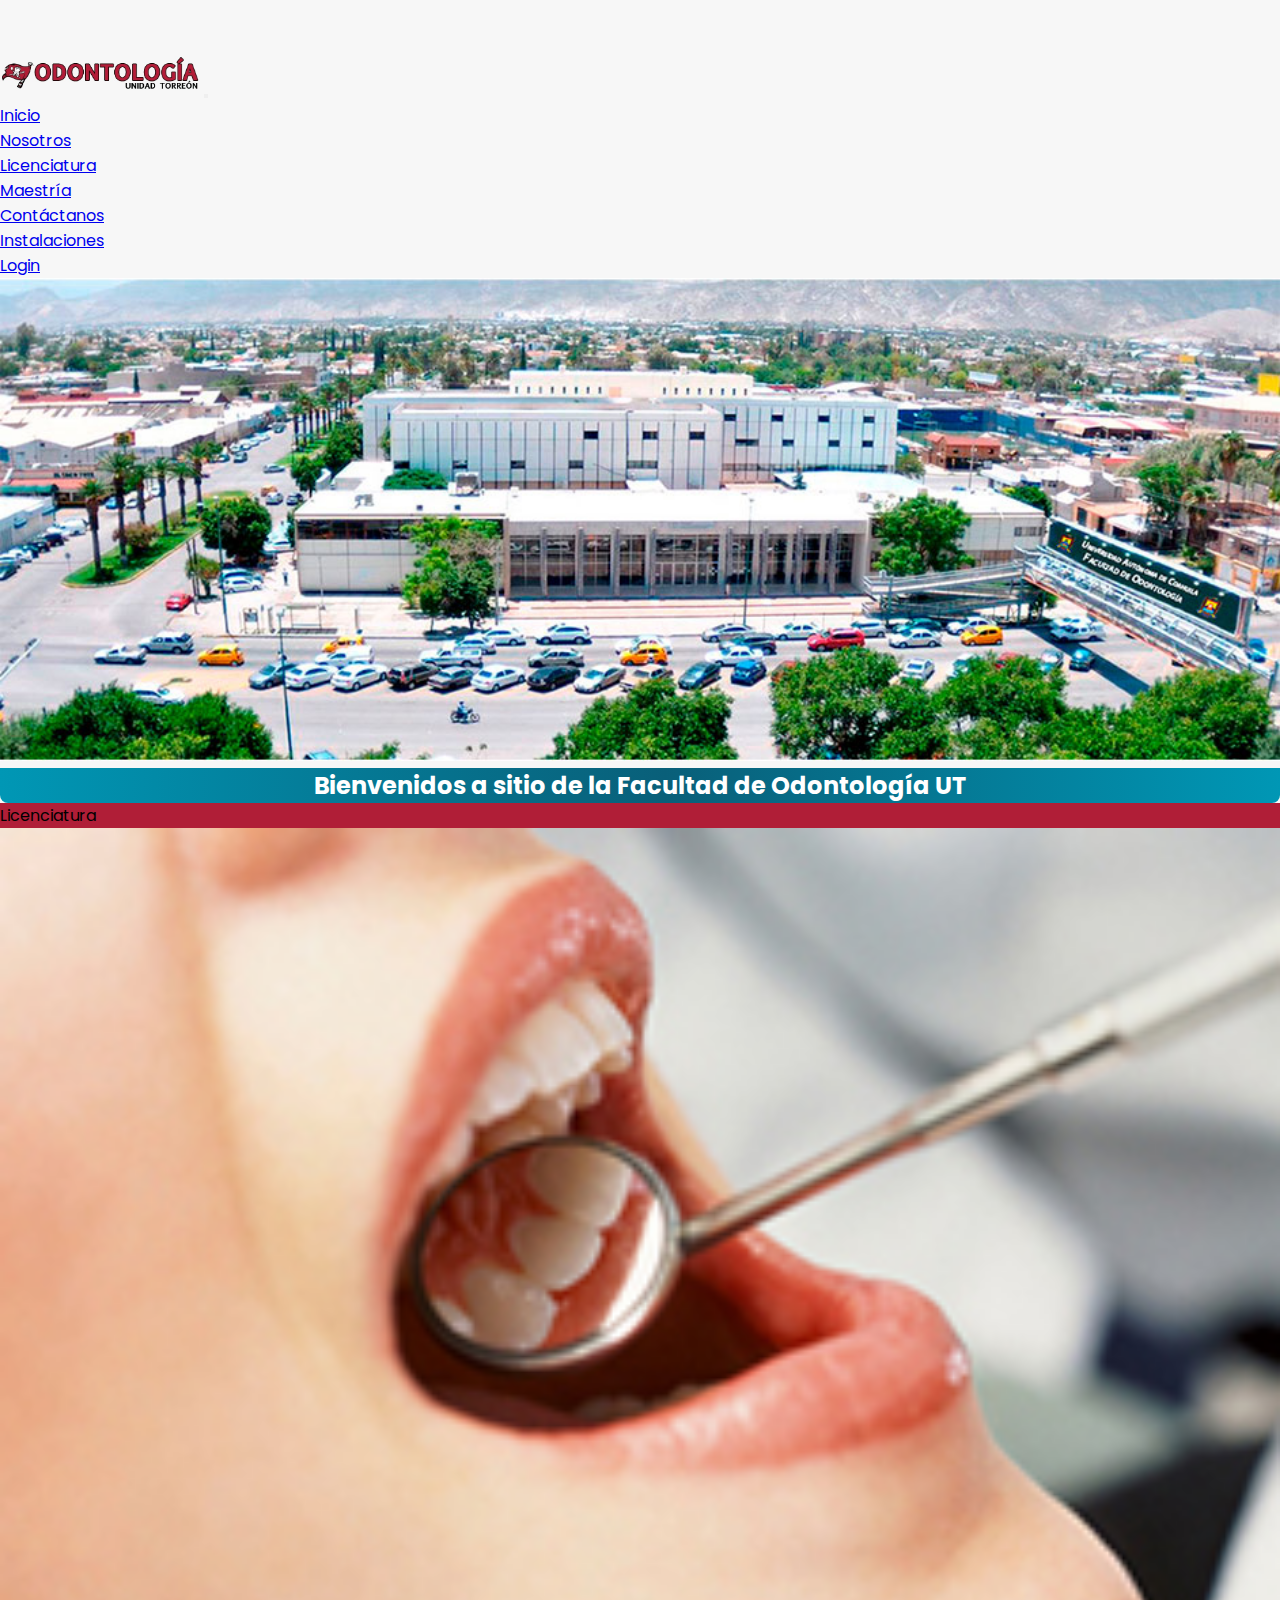
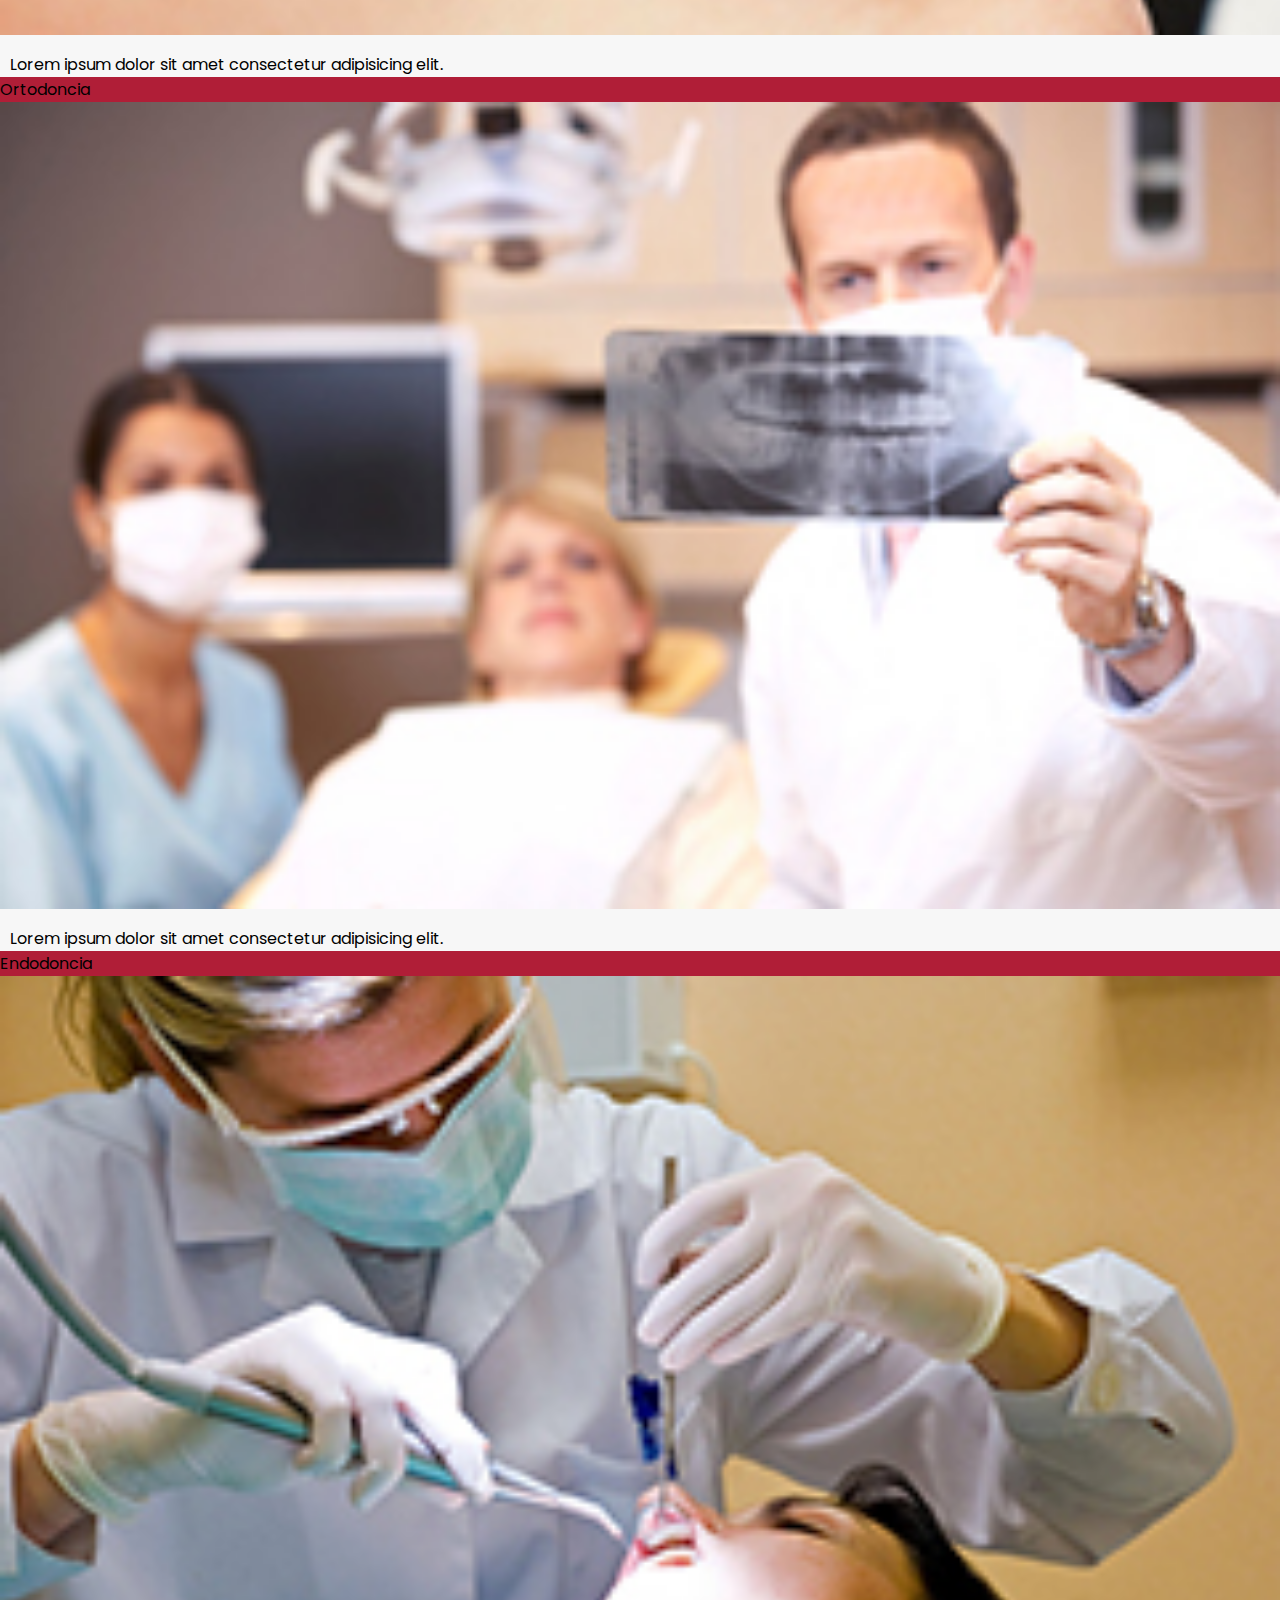
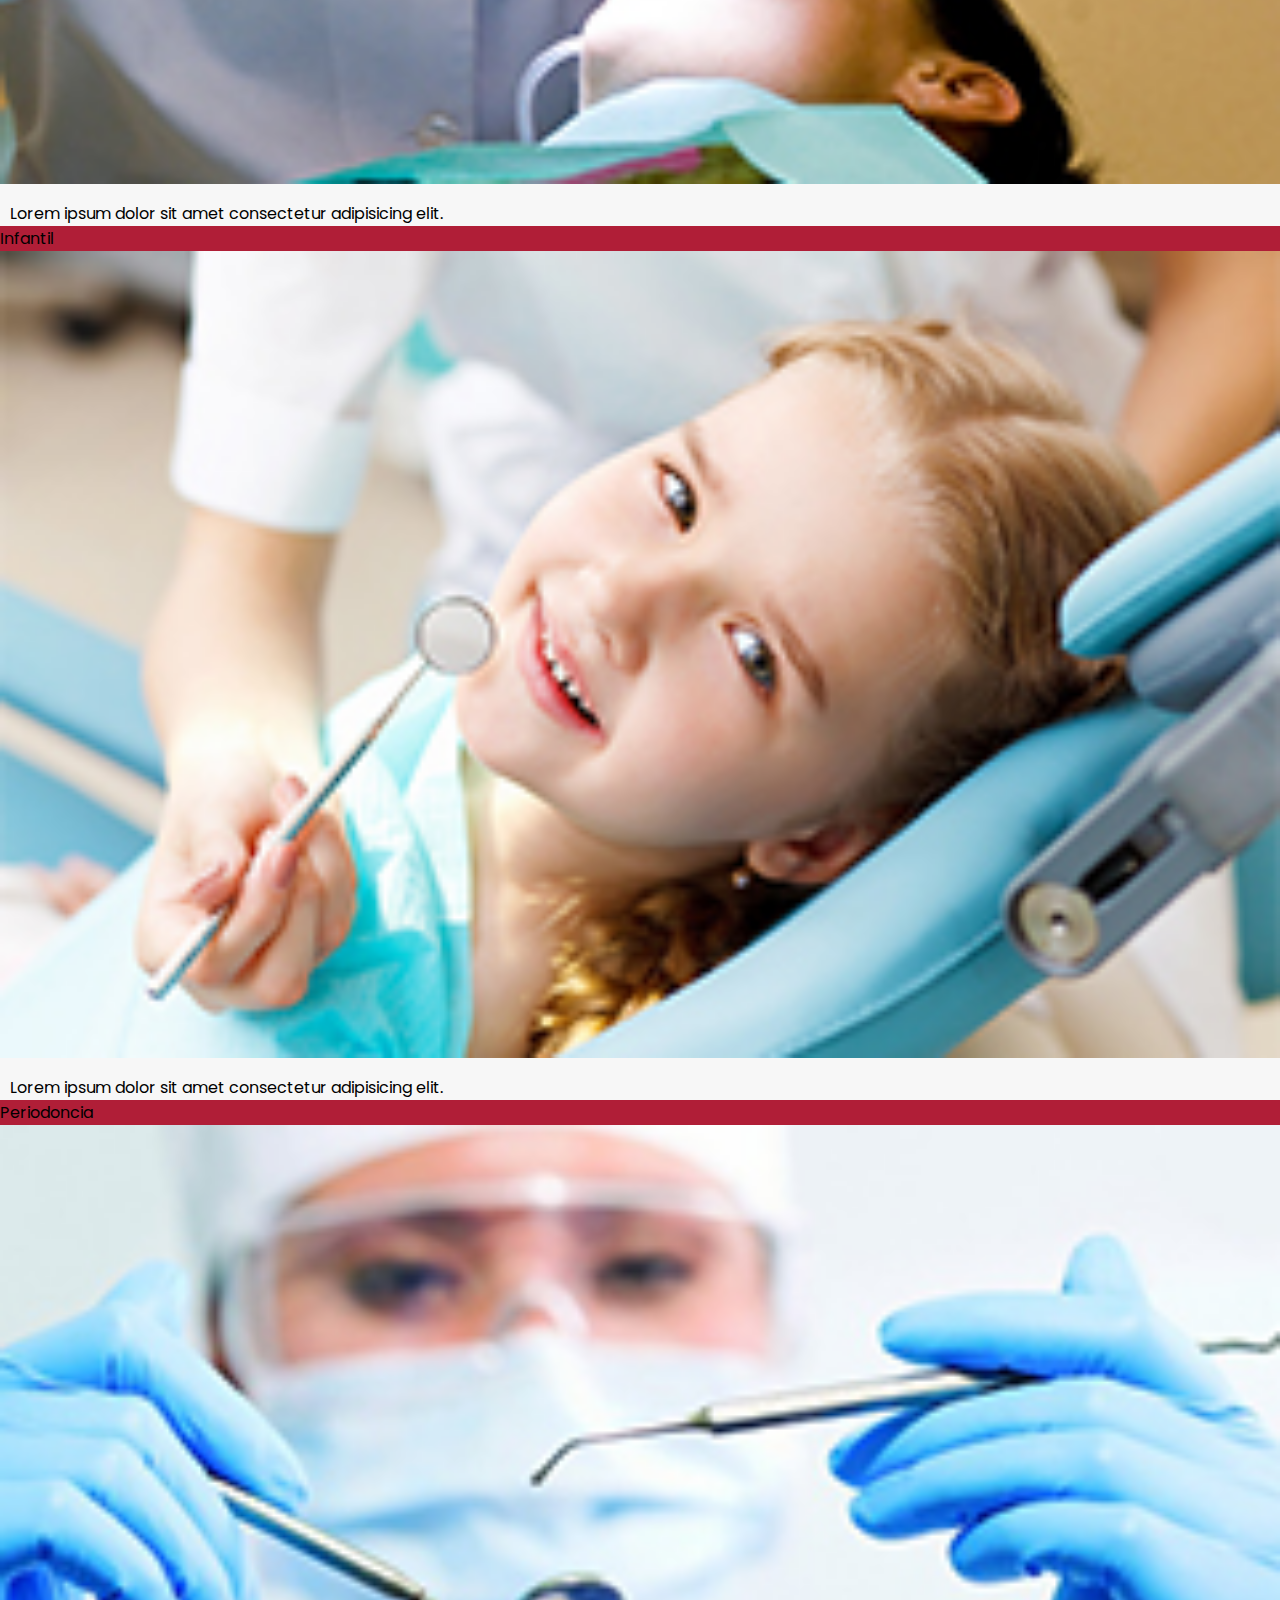
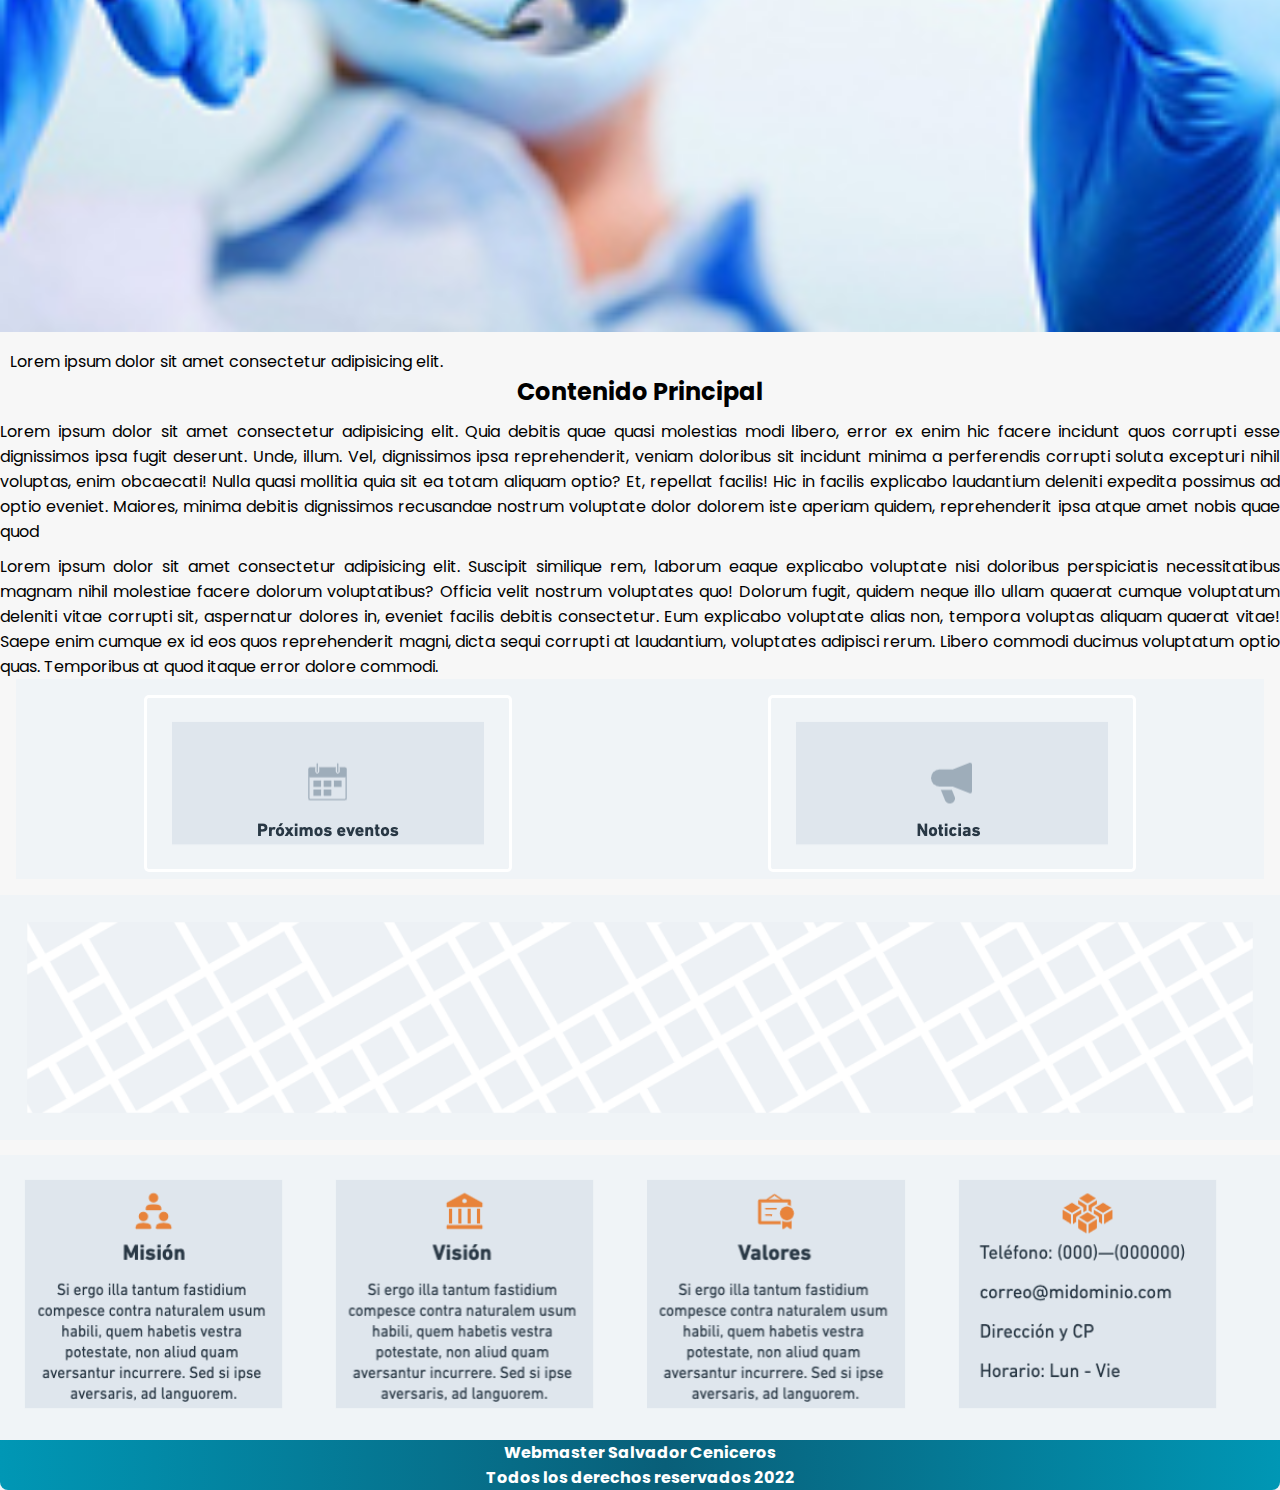
<file: index.html>
<!DOCTYPE html>
<html lang="es">

<head>
    <meta charset="UTF-8">
    <meta http-equiv="X-UA-Compatible" content="IE=edge">
    <meta name="viewport" content="width=device-width, initial-scale=1.0">
    <link href="https://cdn.jsdelivr.net/npm/bootstrap@5.2.0-beta1/dist/css/bootstrap.min.css" rel="stylesheet" integrity="sha384-0evHe/X+R7YkIZDRvuzKMRqM+OrBnVFBL6DOitfPri4tjfHxaWutUpFmBp4vmVor" crossorigin="anonymous">
    <link href="https://use.fontawesome.com/releases/v5.4.1/css/all.css" rel="stylesheet" integrity="sha384-5sAR7xN1Nv6T6+dT2mhtzEpVJvfS3NScPQTrOxhwjIuvcA67KV2R5Jz6kr4abQsz" crossorigin="anonymous">
    <link rel="preconnect" href="https://fonts.googleapis.com">
    <link rel="preconnect" href="https://fonts.gstatic.com" crossorigin>
    <link href="https://fonts.googleapis.com/css2?family=Poppins:wght@200;300;400;700&display=swap" rel="stylesheet">
    <link rel="stylesheet" href="css/style.css">
    <title>Inicio .:. Odontología UT</title>
</head>

<body>
   
<!--Menu principal-->
    <nav class="navbar navbar-expand-lg fixed-top navbar-light" style="background-color: #f7f7f7;">
        <div class="container-fluid">
            <a class="navbar-brand scale-in-center" href="#"><img src="img/logo.jpeg" width="200"></a>
            <button class="navbar-toggler" type="button" data-bs-toggle="collapse" data-bs-target="#mimenu" aria-controls="navbarText" aria-expanded="false" aria-label="Toggle navigation">
                <span class="navbar-toggler-icon"></span>
            </button>
            <div class="collapse navbar-collapse" id="mimenu">
                <ul class="navbar-nav me-auto mb-2 mb-lg-0">
                    <li class="nav-item">
                        <a class="nav-link active" aria-current="page" href="#">Inicio</a>
                    </li>
                    <li class="nav-item">
                        <a class="nav-link" href="pages/nosotros.html">Nosotros</a>
                    </li>
                    <li class="nav-item">
                        <a class="nav-link" href="pages/licenciatura.html">Licenciatura</a>
                    </li>
                    <li class="nav-item">
                        <a class="nav-link" href="pages/maestria.html">Maestría</a>
                    </li>
                    <li class="nav-item">
                        <a class="nav-link" href="pages/contacto.html">Contáctanos</a>
                    </li>
                    <li class="nav-item">
                        <a class="nav-link" href="#">Instalaciones</a>
                    </li>
                </ul>
                <ul class="navbar-nav mt-auto">
                    <li class="nav-item">
                        <a class="nav-link" href="#"><i class="fas fa-user"></i> Login</a>
                    </li>
                </ul>
            </div>
        </div>
    </nav>
<main class="container-fluid">
    <!--Carusel-->
    <div>
        <img src="img/lsw1.jpg" class="scale-in-center" width="100% " alt=" "></div>
    <h1 class="tituloPrincipal degradado">Bienvenidos a sitio de la Facultad de Odontología UT</h1>
<!--Arias especificas-->
    <div class="conatainer-fluid" style="background-color: #f7f7f7;">
        <div class="row text-white text-center">
            <div class="col-sm">
                <div class="card">
                    <div class="card-header bg-rojo">Licenciatura</div>
                    <div class="card-body p-0">
                        <a href="#"><img src="img/2021/licenciatura.jpg" width="100%"></a></div>
                    <div class="card-footer"><p style="color: black;">Lorem ipsum dolor sit amet consectetur adipisicing elit.</p></div>
                </div>
            </div>
            <div class="col-sm">
                <div class="card">
                    <div class="card-header bg-rojo">Ortodoncia</div>
                    <div class="card-body  p-0">
                        <a href="#"><img src="img/2021/ortodoncia.jpg" width="100%"></a></div>
                    <div class="card-footer"><p style="color: black;">Lorem ipsum dolor sit amet consectetur adipisicing elit.</p></div>
                </div>
            </div>
            <div class="col-sm">
                <div class="card">
                    <div class="card-header bg-rojo">Endodoncia</div>
                    <div class="card-body  p-0">
                        <a href="#"><img src="img/2021/endodoncia.jpg" width="100%"></a></div>
                    <div class="card-footer"><p style="color: black;">Lorem ipsum dolor sit amet consectetur adipisicing elit.</p></div>
                </div>
            </div>
            <div class="col-sm">
                <div class="card">
                    <div class="card-header bg-rojo">Infantil</div>
                    <div class="card-body  p-0">
                        <a href="#"><img src="img/2021/infantil.jpg" width="100%"></a></div>
                    <div class="card-footer"><p style="color: black;">Lorem ipsum dolor sit amet consectetur adipisicing elit.</p></div>
                </div>
            </div>
            <div class="col-sm">
                <div class="card">
                    <div class="card-header bg-rojo">Periodoncia</div>
                    <div class="card-body  p-0">
                        <a href="#"><img src="img/2021/periodoncia.jpg" width="100%"></a></div>
                    <div class="card-footer"><p style="color: black;">Lorem ipsum dolor sit amet consectetur adipisicing elit.</p></div>
                </div>
            </div>        
        </div>
    </div>
    <div class="card">

    </div>
</main>

<disection class="container">
    <section class="principal">
        <h2>Contenido Principal</h2>
            <p>Lorem ipsum dolor sit amet consectetur adipisicing elit. Quia debitis quae quasi molestias modi libero, error ex enim hic facere incidunt quos corrupti esse dignissimos ipsa fugit deserunt. Unde, illum. Vel, dignissimos ipsa reprehenderit,
                veniam doloribus sit incidunt minima a perferendis corrupti soluta excepturi nihil voluptas, enim obcaecati! Nulla quasi mollitia quia sit ea totam aliquam optio? Et, repellat facilis! Hic in facilis explicabo laudantium deleniti expedita
                possimus ad optio eveniet. Maiores, minima debitis dignissimos recusandae nostrum voluptate dolor dolorem iste aperiam quidem, reprehenderit ipsa atque amet nobis quae quod</p>
            <p>Lorem ipsum dolor sit amet consectetur adipisicing elit. Suscipit similique rem, laborum eaque explicabo voluptate nisi doloribus perspiciatis necessitatibus magnam nihil molestiae facere dolorum voluptatibus? Officia velit nostrum voluptates
                quo! Dolorum fugit, quidem neque illo ullam quaerat cumque voluptatum deleniti vitae corrupti sit, aspernatur dolores in, eveniet facilis debitis consectetur. Eum explicabo voluptate alias non, tempora voluptas aliquam quaerat vitae! Saepe
                enim cumque ex id eos quos reprehenderit magni, dicta sequi corrupti at laudantium, voluptates adipisci rerum. Libero commodi ducimus voluptatum optio quas. Temporibus at quod itaque error dolore commodi.</p>
    </section>
    <section class="novedades">
        <div class="eventos">
            <img src="img/p-eventos.png " alt="Proximos Eventos ">
        </div>
        <div class="noticias">
            <img src="img/noticias.png " alt="Noticias más importantes ">
        </div>
    </section>
    <section class="mapa">
        <img src="img/mapa.png " width="100% " alt="Ubicación de la Facultad ">
    </section>
    <footer>
        <div class="identidad">
            <img src="img/mision.png " width="24% " alt="Misión de la Facultad ">
            <img src="img/vision.png " width="24% " alt="Visión de la Facultad ">
            <img src="img/valores.png " width="24% " alt="Valores de la Facultad ">
            <img src="img/contacto.png " width="24% " alt="Datos de Contacto ">
        </div>
        <div class="degradado">
            <h3>Webmaster Salvador Ceniceros</h3>
            <h4>Todos los derechos reservados 2022</h4>
        </div>
    </footer>
</div>

    <!-- JavaScript Bundle with Popper -->
    <script src="https://cdn.jsdelivr.net/npm/bootstrap@5.2.0-beta1/dist/js/bootstrap.bundle.min.js" integrity="sha384-pprn3073KE6tl6bjs2QrFaJGz5/SUsLqktiwsUTF55Jfv3qYSDhgCecCxMW52nD2" crossorigin="anonymous"></script>

</body>

</html>
</file>
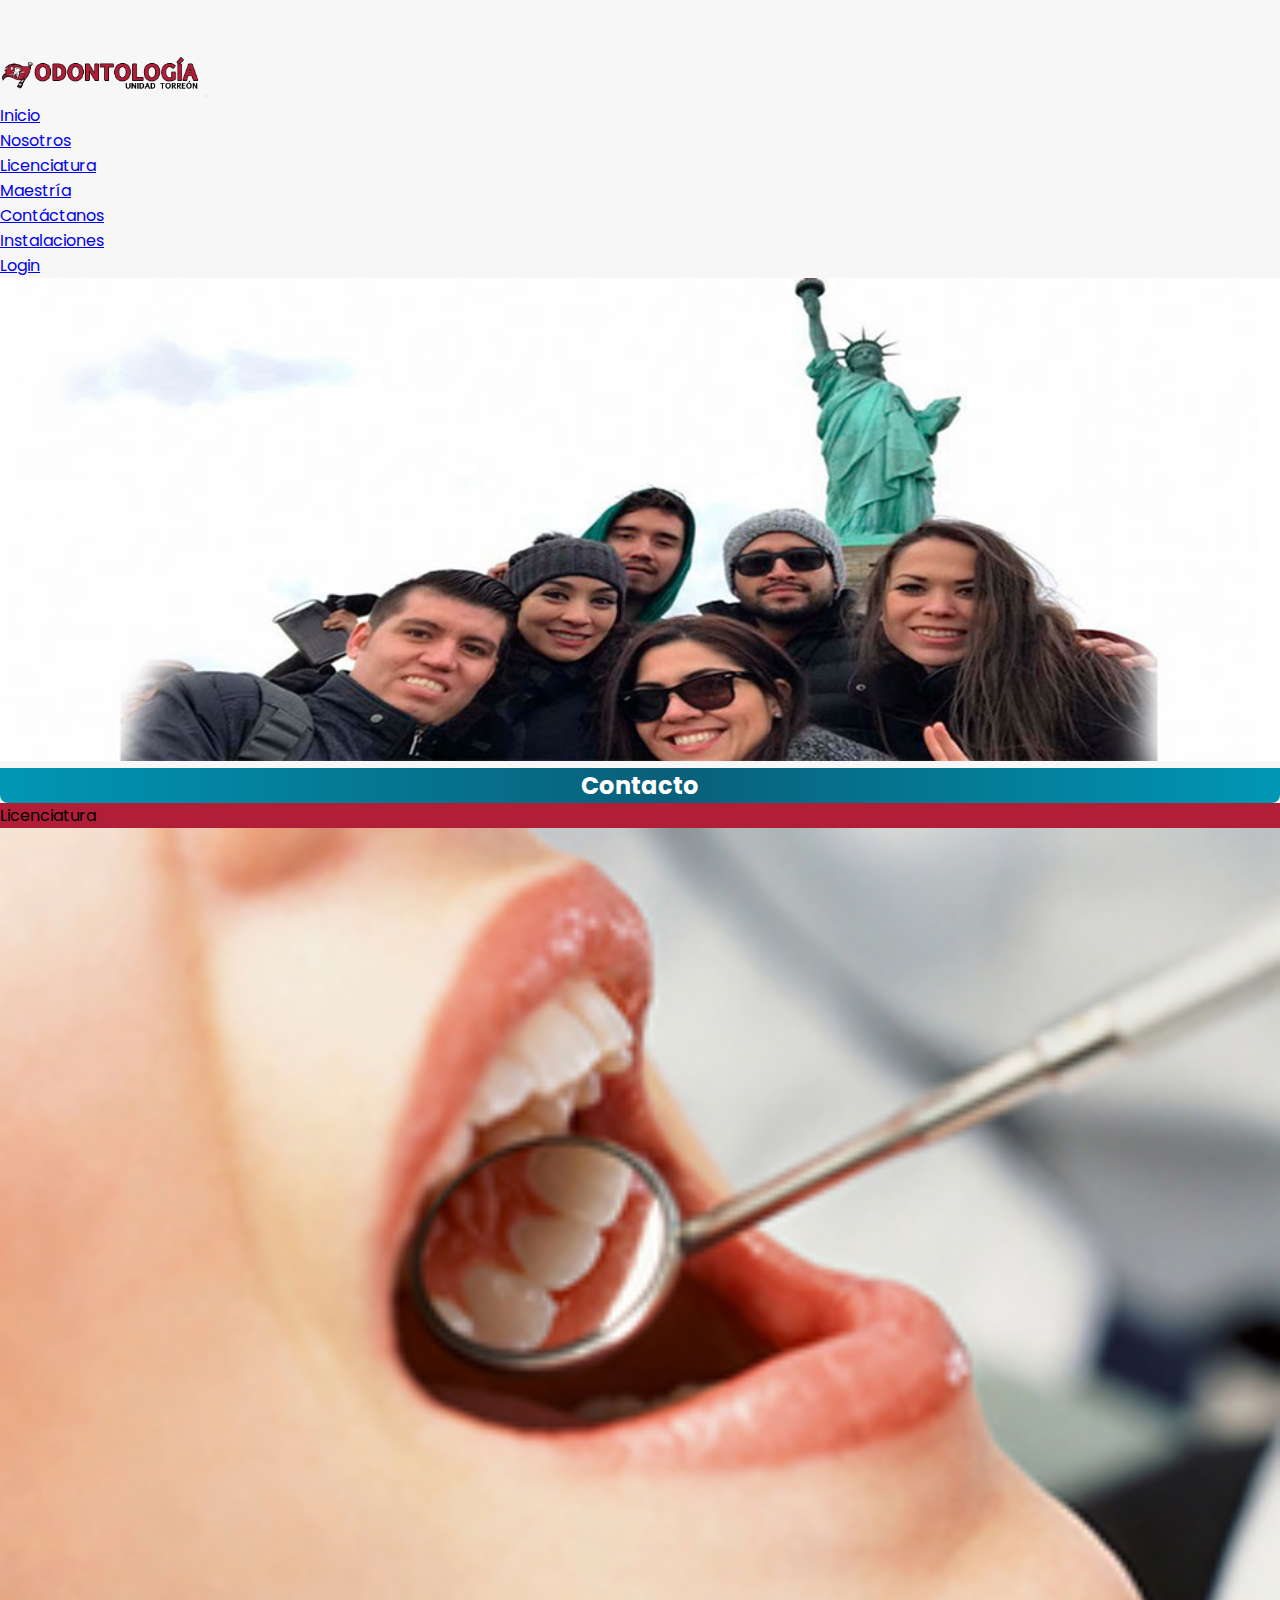
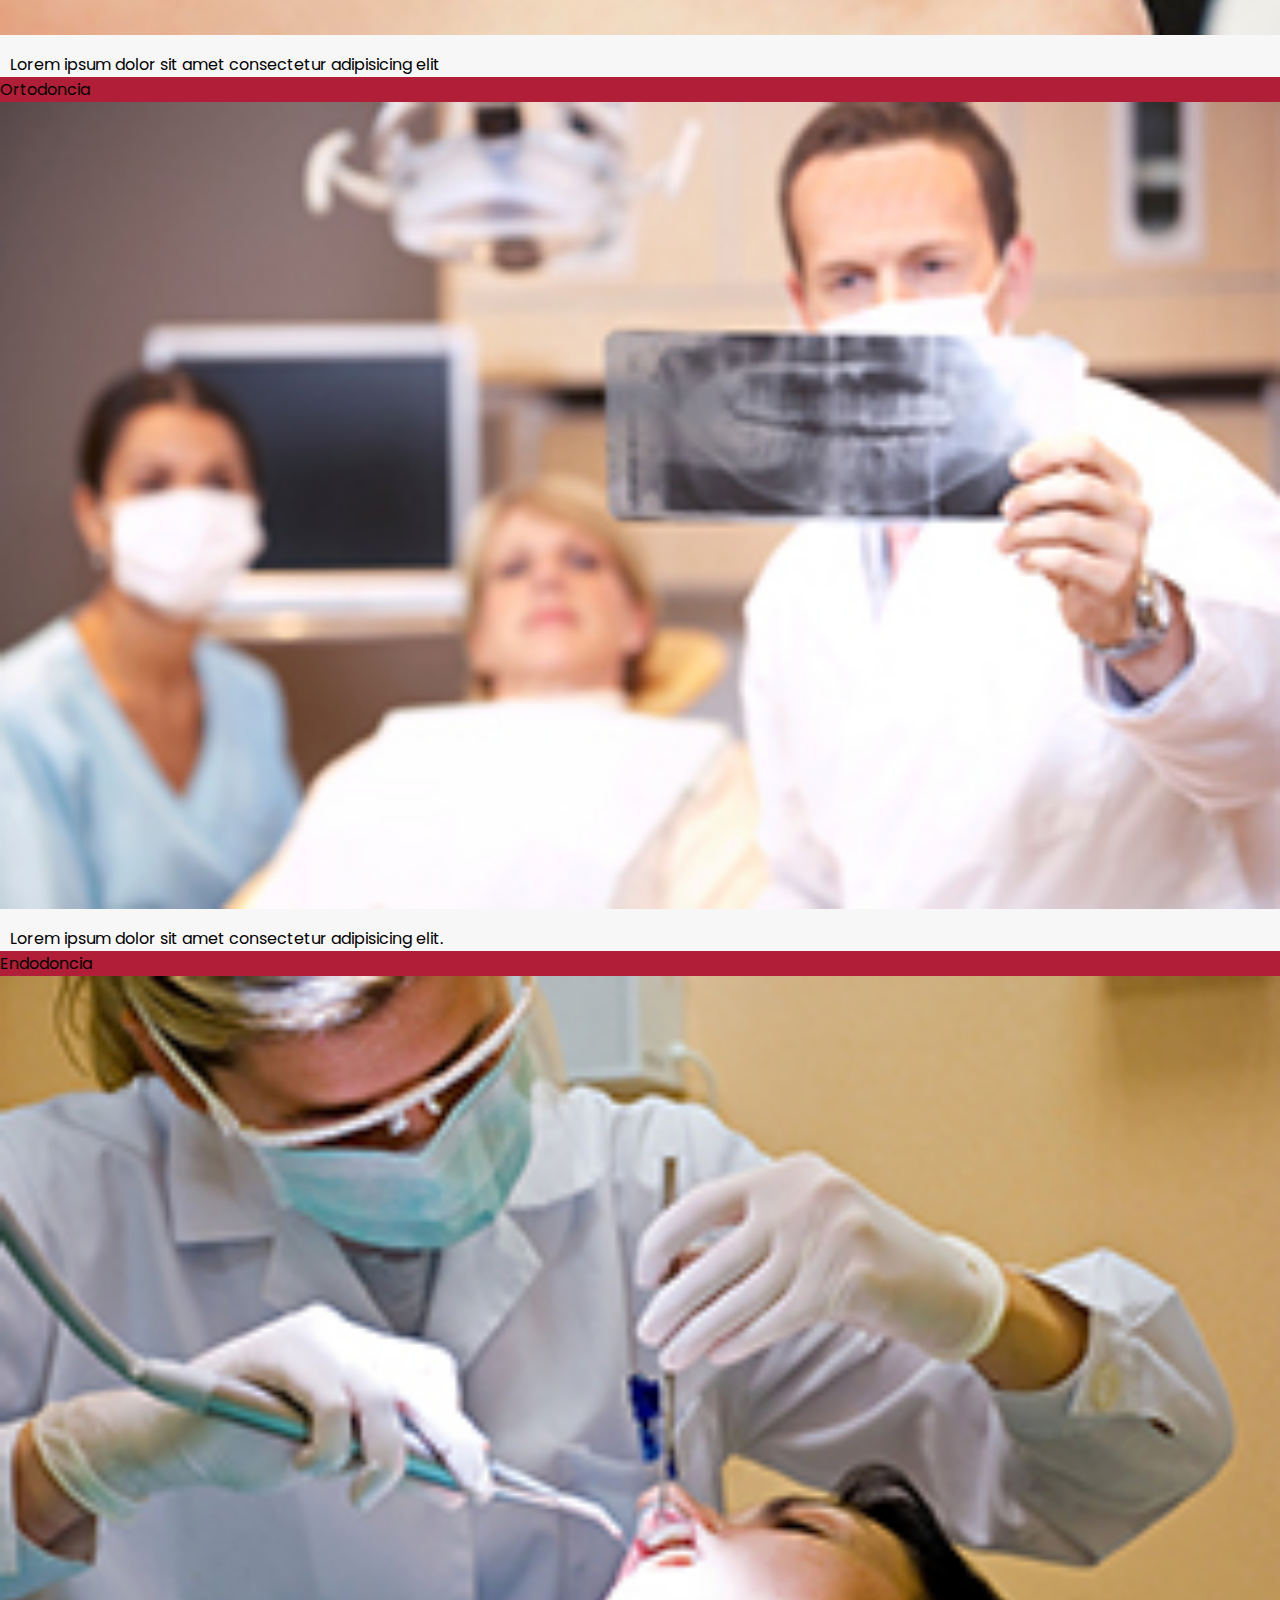
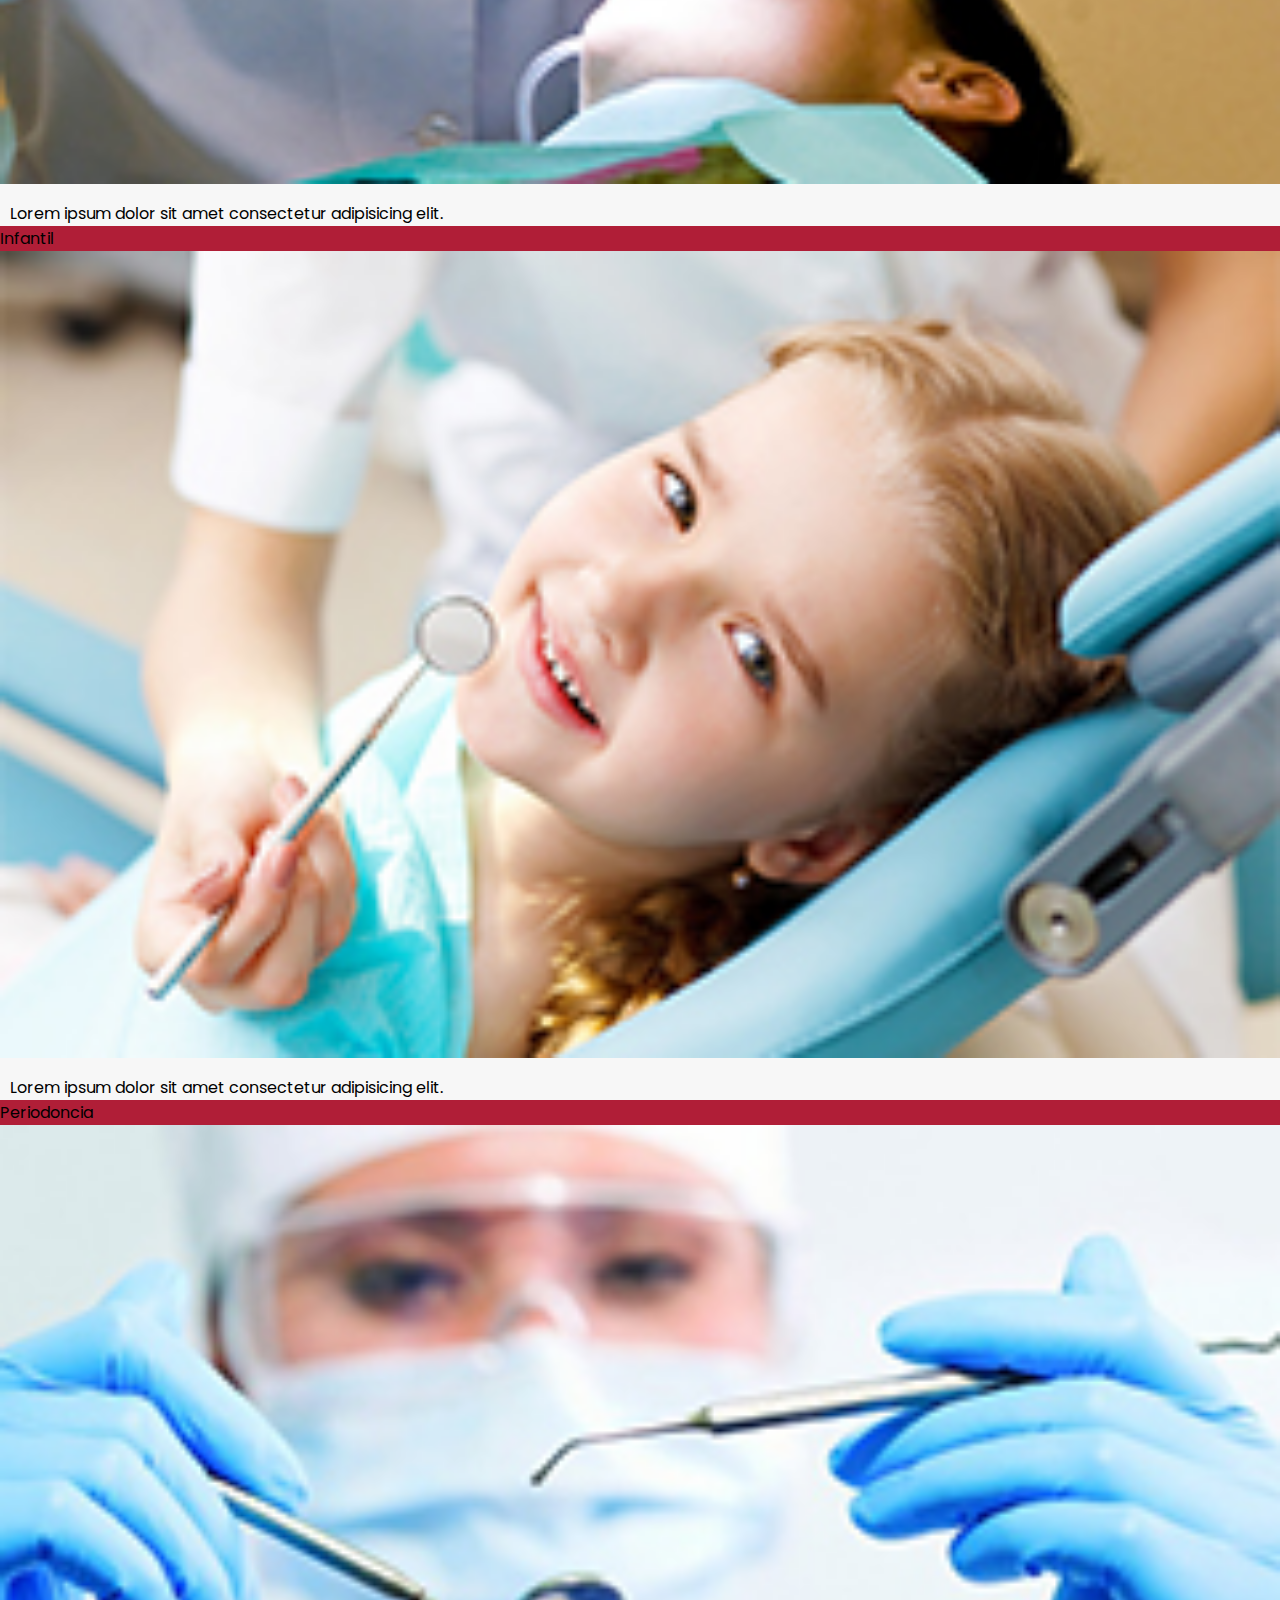
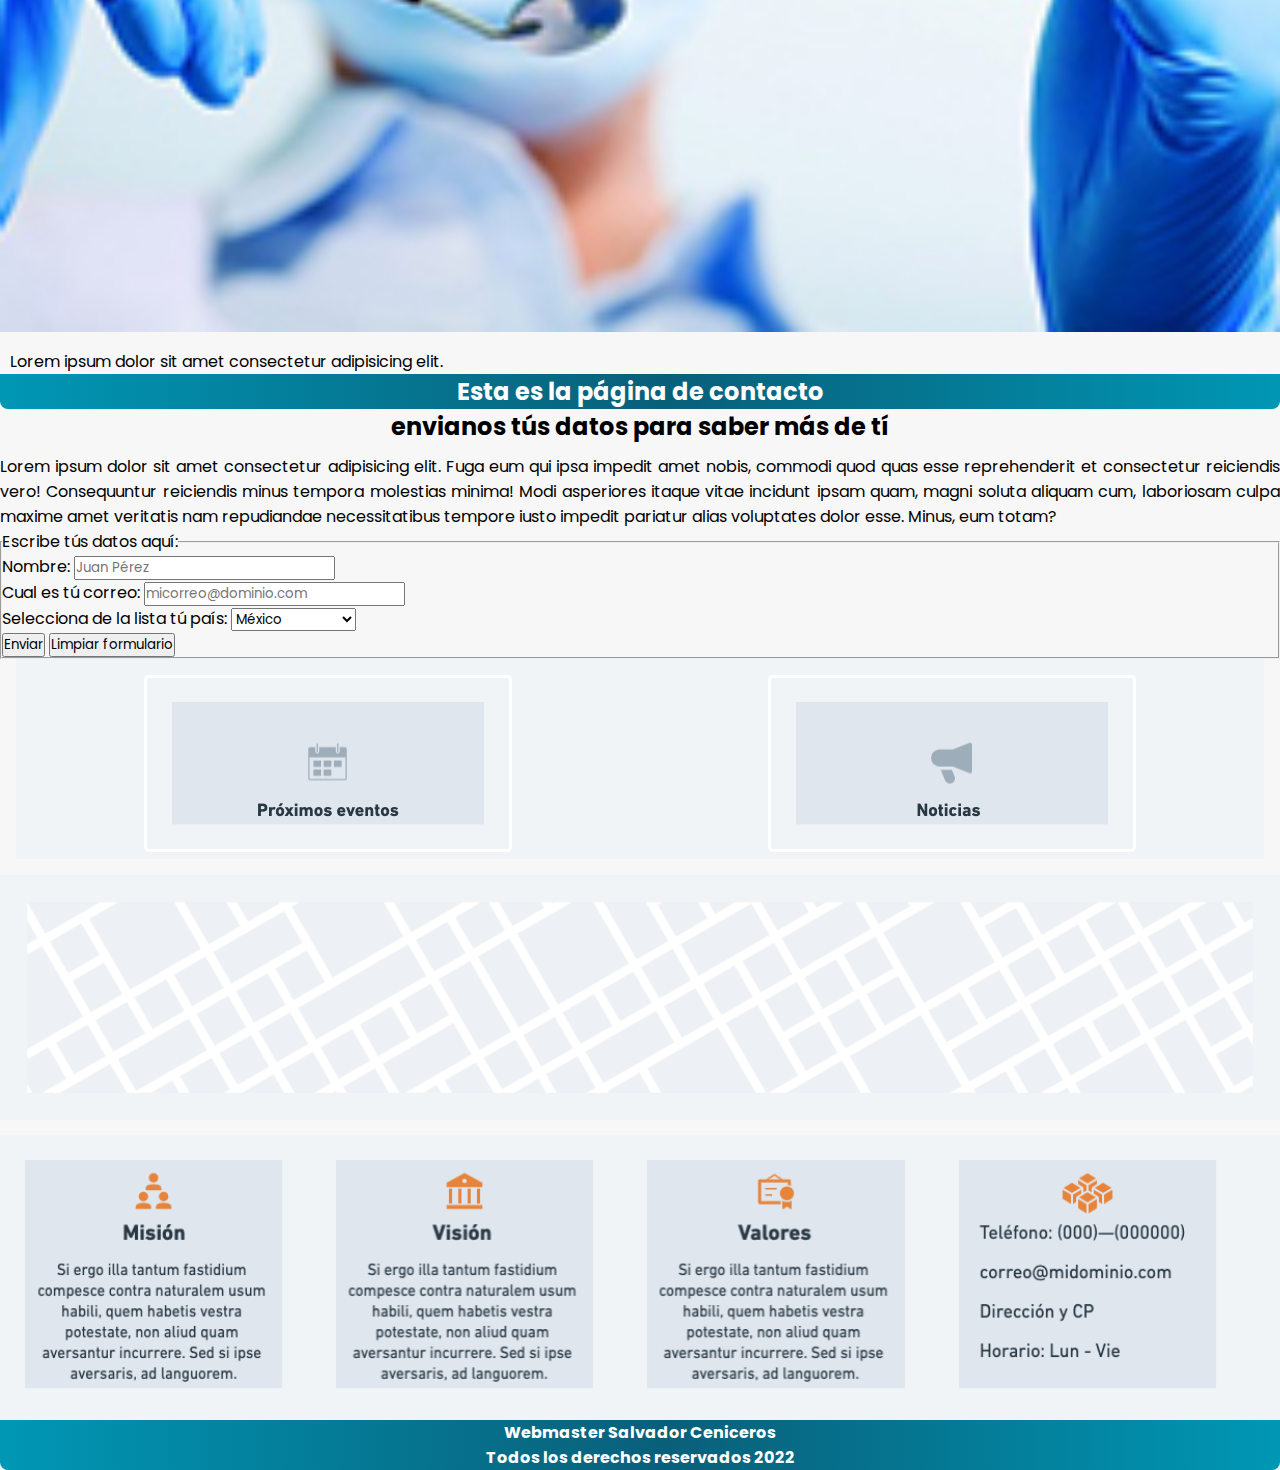
<file: pages/contacto.html>
<!DOCTYPE html>
<html lang="es">

<head>
    <meta charset="UTF-8">
    <meta http-equiv="X-UA-Compatible" content="IE=edge">
    <meta name="viewport" content="width=device-width, initial-scale=1.0">
    <link href="https://cdn.jsdelivr.net/npm/bootstrap@5.2.0-beta1/dist/css/bootstrap.min.css" rel="stylesheet" integrity="sha384-0evHe/X+R7YkIZDRvuzKMRqM+OrBnVFBL6DOitfPri4tjfHxaWutUpFmBp4vmVor" crossorigin="anonymous">
    <link href="https://use.fontawesome.com/releases/v5.4.1/css/all.css" rel="stylesheet" integrity="sha384-5sAR7xN1Nv6T6+dT2mhtzEpVJvfS3NScPQTrOxhwjIuvcA67KV2R5Jz6kr4abQsz" crossorigin="anonymous">
    <link rel="preconnect" href="https://fonts.googleapis.com">
    <link rel="preconnect" href="https://fonts.gstatic.com" crossorigin>
    <link href="https://fonts.googleapis.com/css2?family=Poppins:wght@200;300;400;700&display=swap" rel="stylesheet">
    <link rel="stylesheet" href="../css/style.css">
    <title>Contacto .:. Odontología UT</title>
</head>

<body>
   
<!--Menu principal-->
    <nav class="navbar navbar-expand-lg fixed-top navbar-light" style="background-color: #f7f7f7;">
        <div class="container-fluid">
            <a class="navbar-brand scale-in-center" href="../index.html"><img src="../img/logo.jpeg" width="200"></a>
            <button class="navbar-toggler" type="button" data-bs-toggle="collapse" data-bs-target="#mimenu" aria-controls="navbarText" aria-expanded="false" aria-label="Toggle navigation">
                <span class="navbar-toggler-icon"></span>
            </button>
            <div class="collapse navbar-collapse" id="mimenu">
                <ul class="navbar-nav me-auto mb-2 mb-lg-0">
                    <li class="nav-item">
                        <a class="nav-link" aria-current="page" href="../index.html">Inicio</a>
                    </li>
                    <li class="nav-item">
                        <a class="nav-link" href="nosotros.html">Nosotros</a>
                    </li>
                    <li class="nav-item">
                        <a class="nav-link" href="licenciatura.html">Licenciatura</a>
                    </li>
                    <li class="nav-item">
                        <a class="nav-link" href="maestria.html">Maestría</a>
                    </li>
                    <li class="nav-item">
                        <a class="nav-link active" href="#">Contáctanos</a>
                    </li>
                    <li class="nav-item">
                        <a class="nav-link" href="#">Instalaciones</a>
                    </li>
                </ul>
                <ul class="navbar-nav mt-auto">
                    <li class="nav-item">
                        <a class="nav-link" href="#"><i class="fas fa-user"></i> Login</a>
                    </li>
                </ul>
            </div>
        </div>
    </nav>
<main class="container-fluid">
    <!--Carusel-->
    <div>
        <img src="../img/lsw5.jpg" class="scale-in-center" width="100% " alt=" "></div>
    <h1 class="tituloPrincipal degradado">Contacto</h1>
<!--Arias especificas-->
    <div class="conatainer-fluid" style="background-color: #f7f7f7;">
        <div class="row text-white text-center">
            <div class="col-sm">
                <div class="card">
                    <div class="card-header bg-rojo">Licenciatura</div>
                    <div class="card-body p-0">
                        <a href="#"><img src="../img/2021/licenciatura.jpg" width="100%"></a></div>
                    <div class="card-footer"><p style="color: black;">Lorem ipsum dolor sit amet consectetur adipisicing elit</p></div>
                </div>
            </div>
            <div class="col-sm">
                <div class="card">
                    <div class="card-header bg-rojo">Ortodoncia</div>
                    <div class="card-body  p-0">
                        <a href="#"><img src="../img/2021/ortodoncia.jpg" width="100%"></a></div>
                    <div class="card-footer"><p style="color: black;">Lorem ipsum dolor sit amet consectetur adipisicing elit.</p></div>
                </div>
            </div>
            <div class="col-sm">
                <div class="card">
                    <div class="card-header bg-rojo">Endodoncia</div>
                    <div class="card-body  p-0">
                        <a href="#"><img src="../img/2021/endodoncia.jpg" width="100%"></a></div>
                    <div class="card-footer"><p style="color: black;">Lorem ipsum dolor sit amet consectetur adipisicing elit.</p></div>
                </div>
            </div>
            <div class="col-sm">
                <div class="card">
                    <div class="card-header bg-rojo">Infantil</div>
                    <div class="card-body  p-0">
                        <a href="#"><img src="../img/2021/infantil.jpg" width="100%"></a></div>
                    <div class="card-footer"><p style="color: black;">Lorem ipsum dolor sit amet consectetur adipisicing elit.</p></div>
                </div>
            </div>
            <div class="col-sm">
                <div class="card">
                    <div class="card-header bg-rojo">Periodoncia</div>
                    <div class="card-body  p-0">
                        <a href="#"><img src="../img/2021/periodoncia.jpg" width="100%"></a></div>
                    <div class="card-footer"><p style="color: black;">Lorem ipsum dolor sit amet consectetur adipisicing elit.</p></div>
                </div>
            </div>        
        </div>
    </div>
    <div class="card">

    </div>
</main>

<disection class="container">
    <section class="principal">
        <h1 class="degradado">Esta es la página de contacto</h1>
        <h2>envianos tús datos para saber más de tí</h2>
        <p>Lorem ipsum dolor sit amet consectetur adipisicing elit. Fuga eum qui ipsa impedit amet nobis, commodi quod quas esse reprehenderit et consectetur reiciendis vero! Consequuntur reiciendis minus tempora molestias minima! Modi asperiores itaque
            vitae incidunt ipsam quam, magni soluta aliquam cum, laboriosam culpa maxime amet veritatis nam repudiandae necessitatibus tempore iusto impedit pariatur alias voluptates dolor esse. Minus, eum totam?</p>
        <form action="">
            <fieldset>
                <legend>Escribe tús datos aquí:</legend>
                <div>
                    <label for="nombre">Nombre:</label>
                    <input name="nombre" type=" text " placeholder="Juan Pérez">
                </div>
                <div>
                    <label for="correo">Cual es tú correo:</label>
                    <input name="correo" type="email" placeholder="micorreo@dominio.com">
                </div>
                <div>
                    <label for="pais">Selecciona de la lista tú país:</label>
                    <select name="pais" id="">
                        <option value="mexico">México</option>
                        <option value="argentina">Argentina</option>
                        <option value="us">Estados Unidos</option>
                        <option value="brasil">Brasil</option>
                        <option value="colombia">Colombia</option>
                    </select>
                </div>
                <div>
                    <input type="submit" value="Enviar">
                    <input type="reset" value="Limpiar formulario">
                </div>
            </fieldset>
        </form>
        </section>
                  
    <section class="novedades">
        <div class="eventos">
            <img src="../img/p-eventos.png " alt="Proximos Eventos ">
        </div>
        <div class="noticias">
            <img src="../img/noticias.png " alt="Noticias más importantes ">
        </div>
    </section>
    <section class="mapa">
        <img src="../img/mapa.png " width="100% " alt="Ubicación de la Facultad ">
    </section>
    <footer>
        <div class="identidad">
            <img src="../img/mision.png " width="24% " alt="Misión de la Facultad ">
            <img src="../img/vision.png " width="24% " alt="Visión de la Facultad ">
            <img src="../img/valores.png " width="24% " alt="Valores de la Facultad ">
            <img src="../img/contacto.png " width="24% " alt="Datos de Contacto ">
        </div>
        <div class="degradado">
            <h3>Webmaster Salvador Ceniceros</h3>
            <h4>Todos los derechos reservados 2022</h4>
        </div>
    </footer>
</div>

    <!-- JavaScript Bundle with Popper -->
    <script src="https://cdn.jsdelivr.net/npm/bootstrap@5.2.0-beta1/dist/js/bootstrap.bundle.min.js" integrity="sha384-pprn3073KE6tl6bjs2QrFaJGz5/SUsLqktiwsUTF55Jfv3qYSDhgCecCxMW52nD2" crossorigin="anonymous"></script>

</body>

</html>
</file>
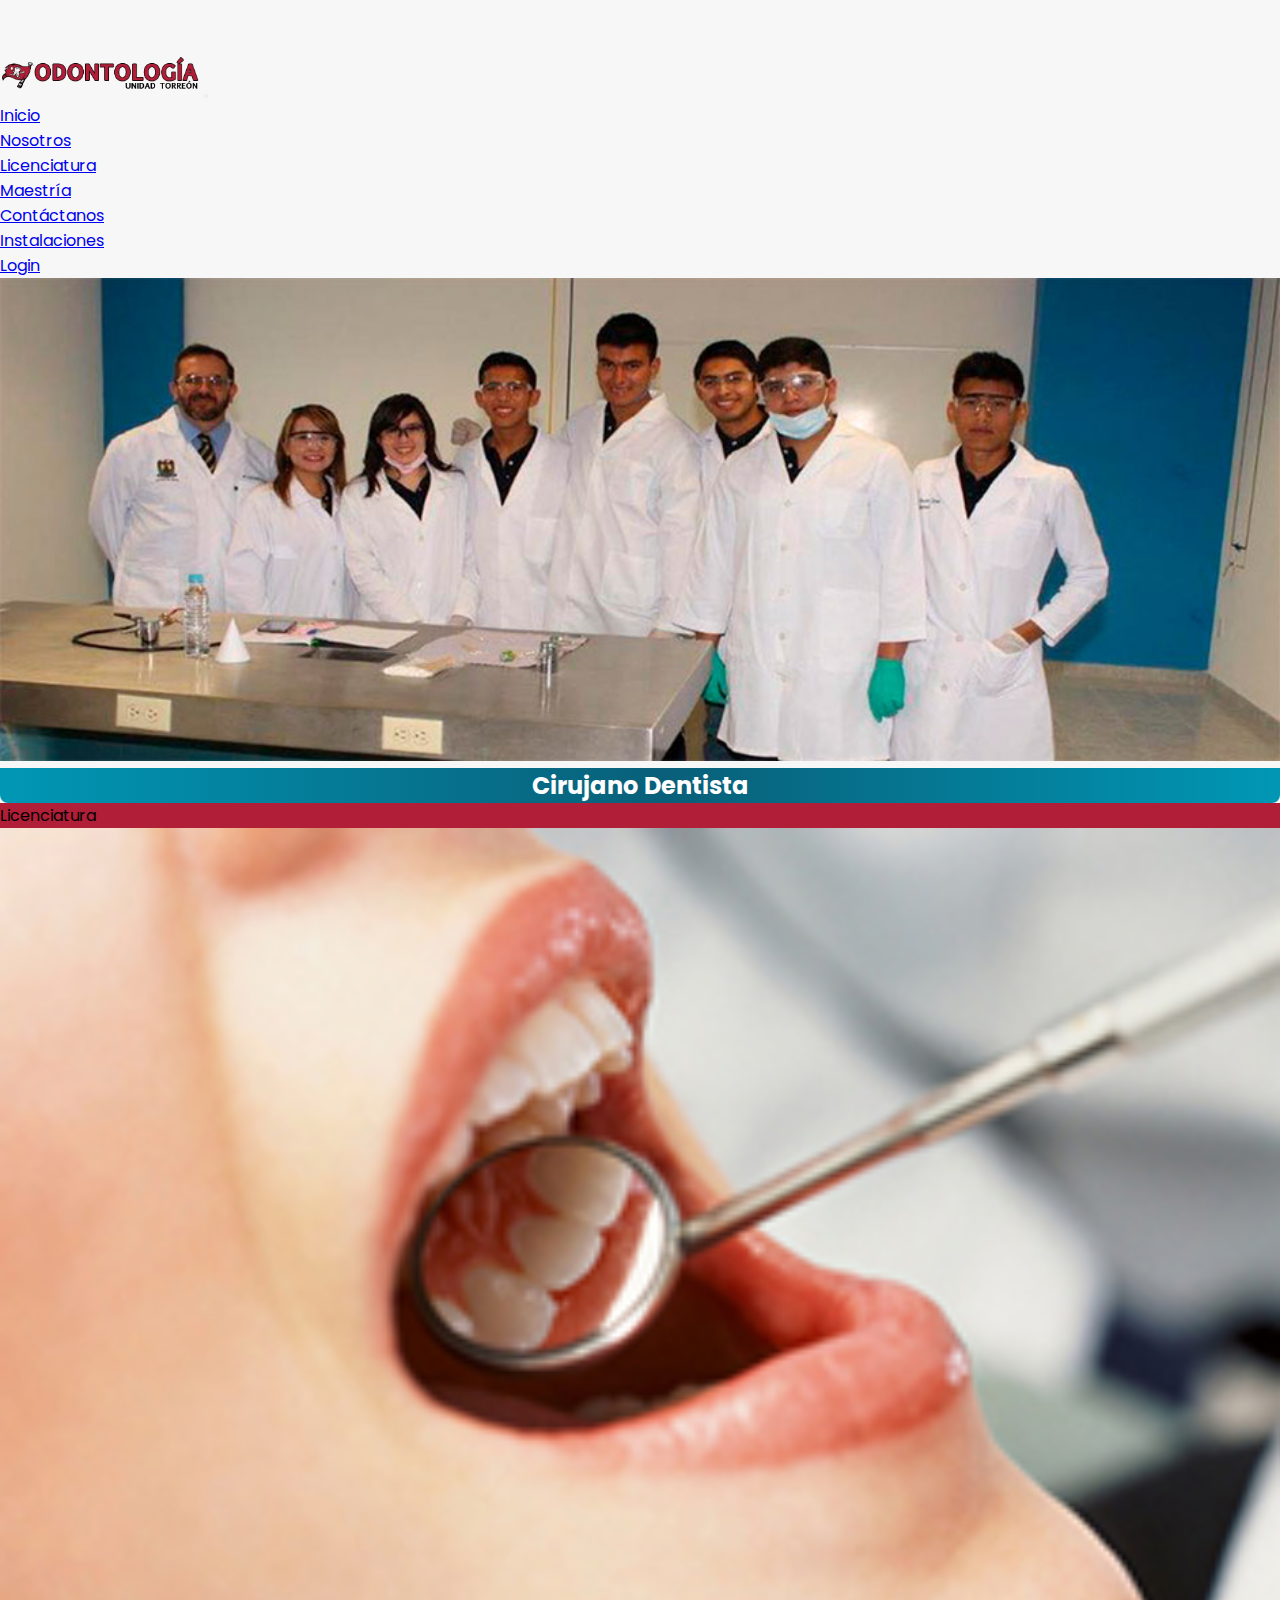
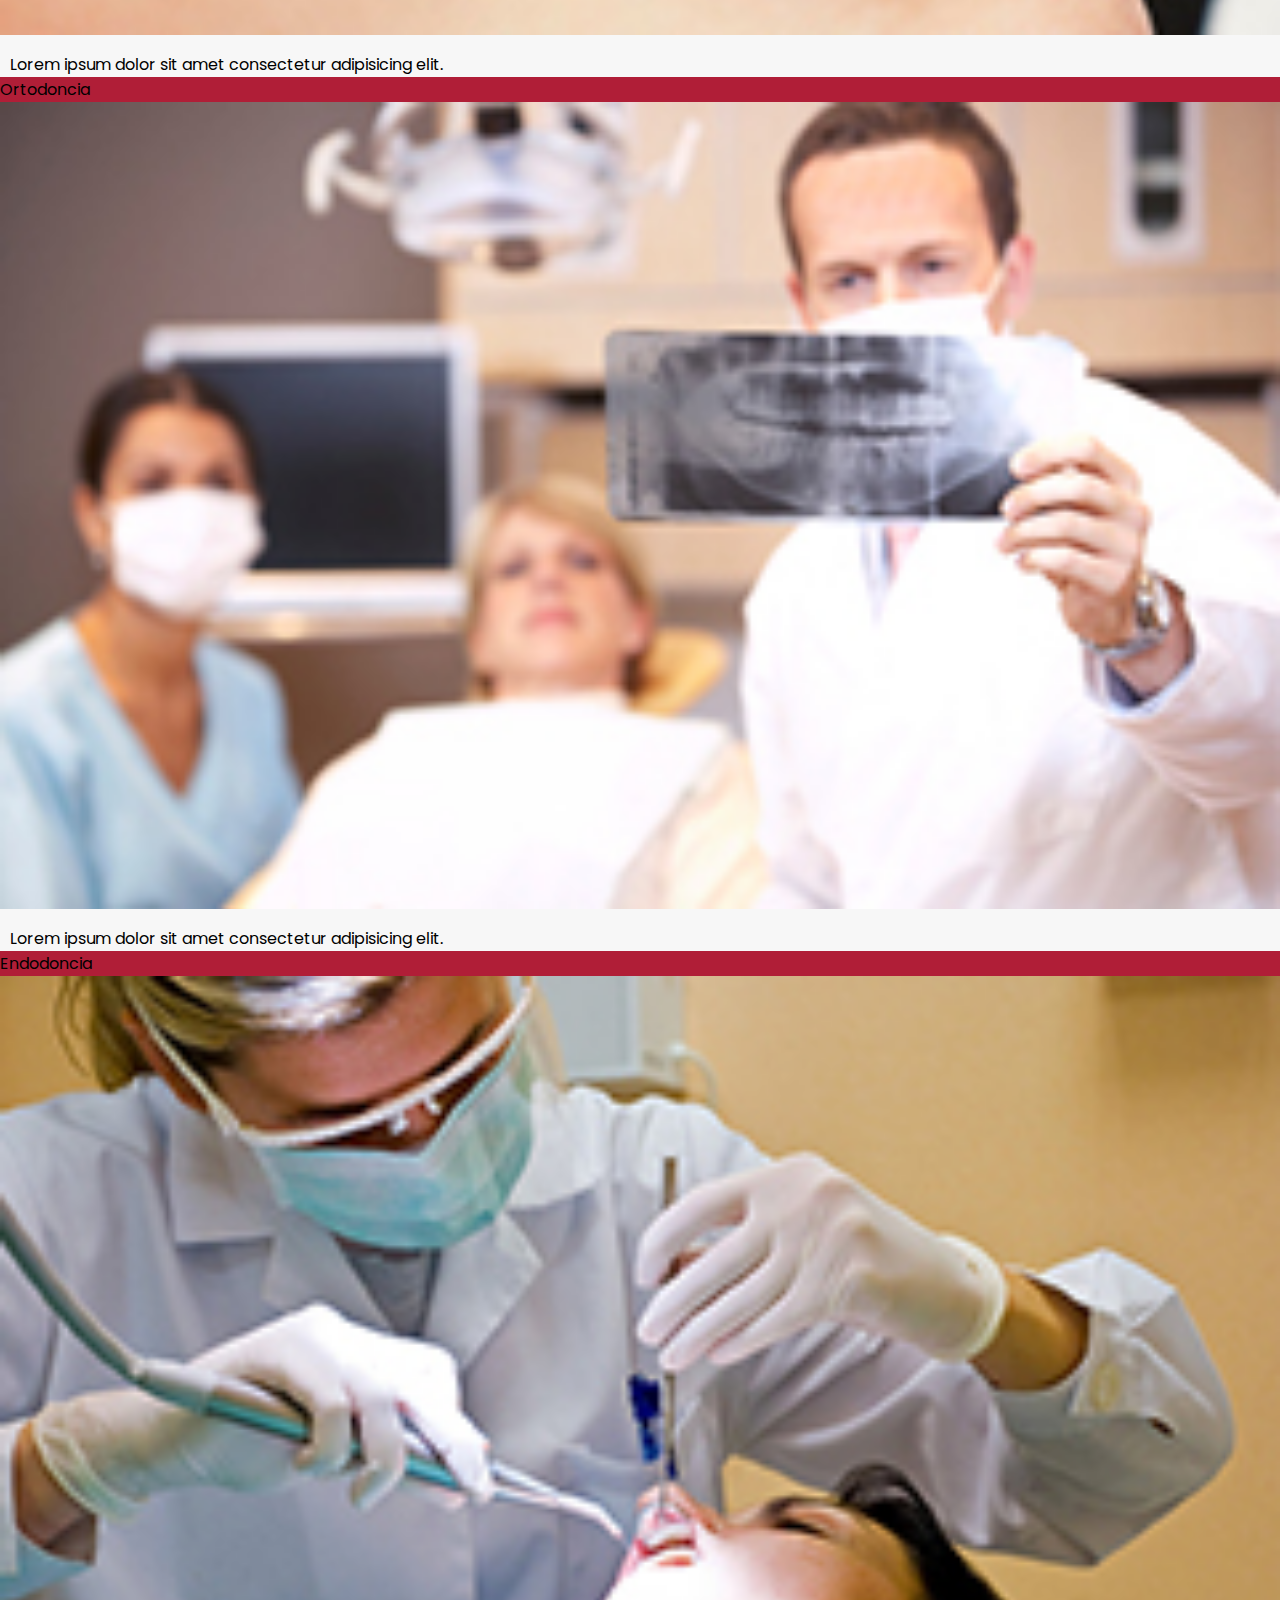
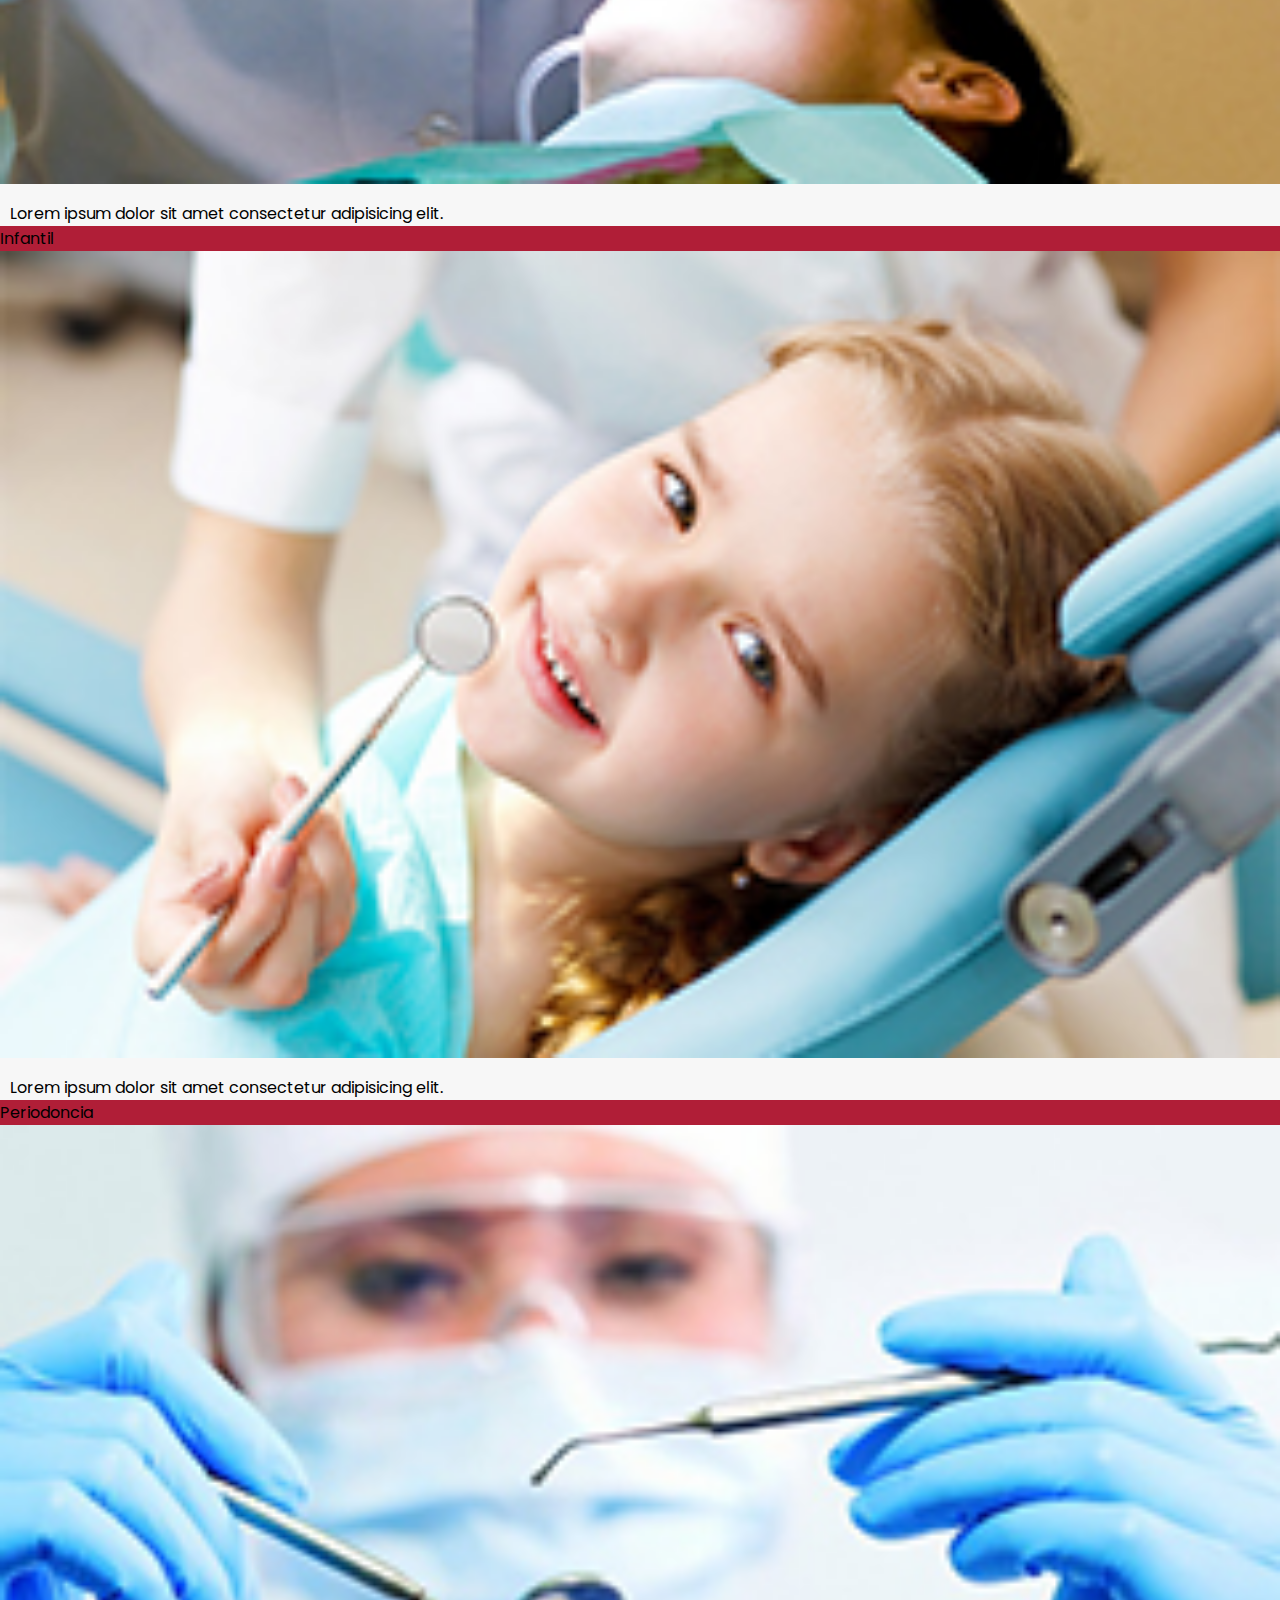
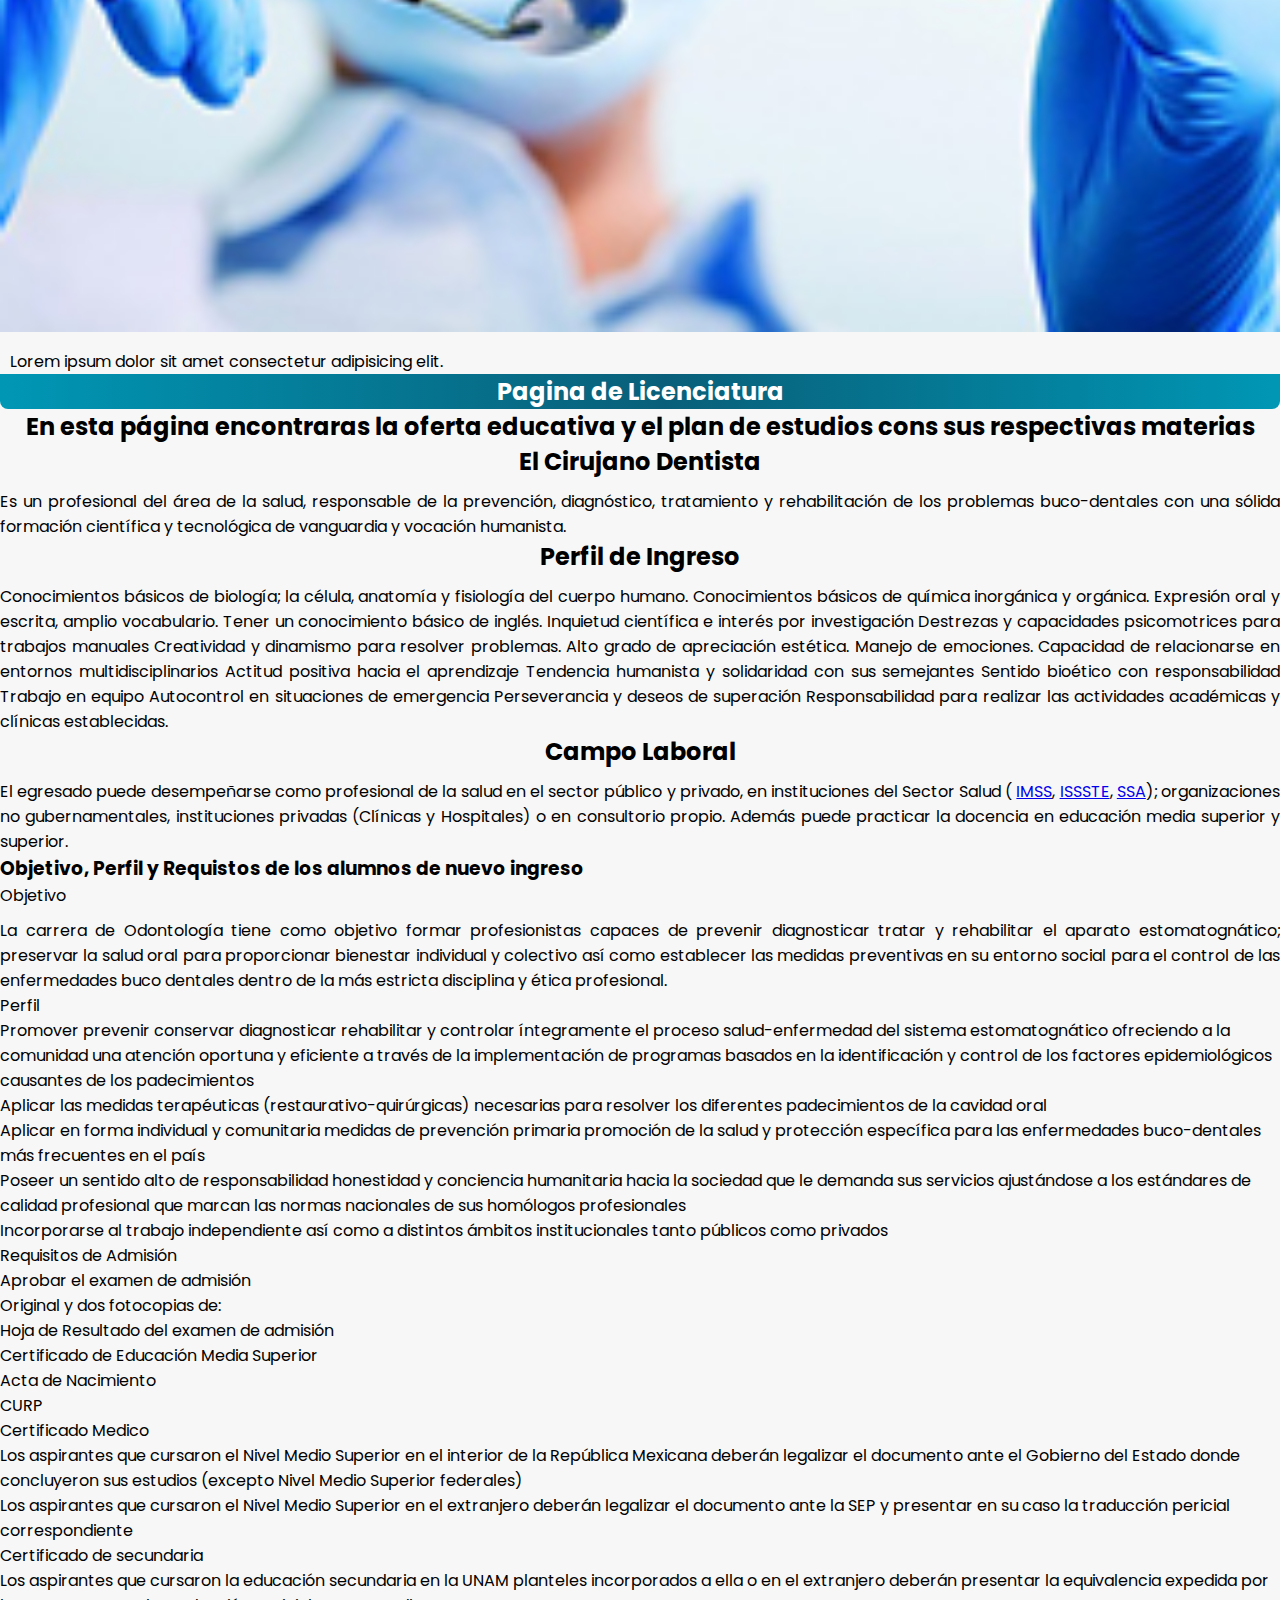
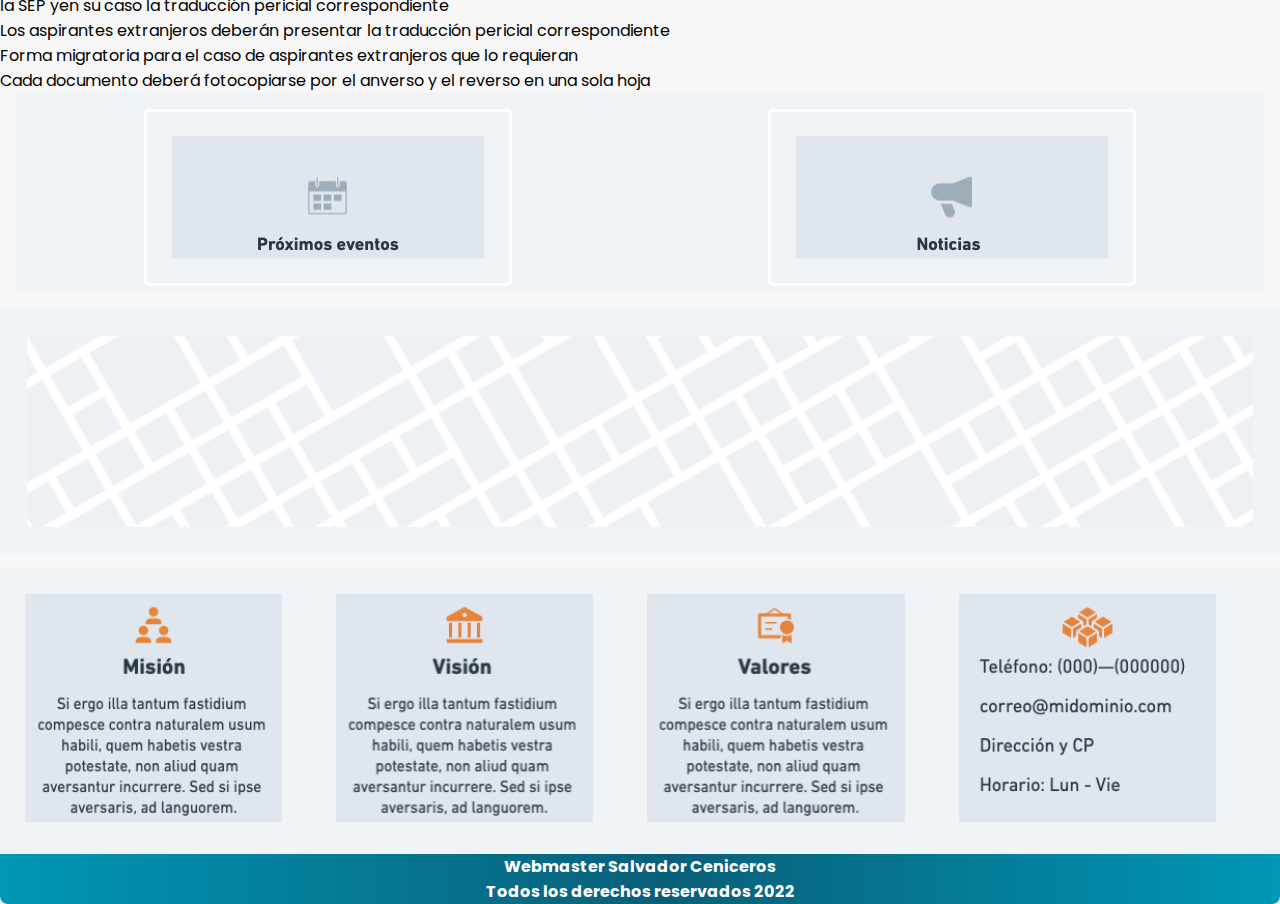
<file: pages/licenciatura.html>
<!DOCTYPE html>
<html lang="es">

<head>
    <meta charset="UTF-8">
    <meta http-equiv="X-UA-Compatible" content="IE=edge">
    <meta name="viewport" content="width=device-width, initial-scale=1.0">
    <link href="https://cdn.jsdelivr.net/npm/bootstrap@5.2.0-beta1/dist/css/bootstrap.min.css" rel="stylesheet" integrity="sha384-0evHe/X+R7YkIZDRvuzKMRqM+OrBnVFBL6DOitfPri4tjfHxaWutUpFmBp4vmVor" crossorigin="anonymous">
    <link href="https://use.fontawesome.com/releases/v5.4.1/css/all.css" rel="stylesheet" integrity="sha384-5sAR7xN1Nv6T6+dT2mhtzEpVJvfS3NScPQTrOxhwjIuvcA67KV2R5Jz6kr4abQsz" crossorigin="anonymous">
    <link rel="preconnect" href="https://fonts.googleapis.com">
    <link rel="preconnect" href="https://fonts.gstatic.com" crossorigin>
    <link href="https://fonts.googleapis.com/css2?family=Poppins:wght@200;300;400;700&display=swap" rel="stylesheet">
    <link rel="stylesheet" href="../css/style.css">
    <title>Licenciatura .:. Odontología UT</title>
</head>

<body>
   
<!--Menu principal-->
    <nav class="navbar navbar-expand-lg fixed-top navbar-light" style="background-color: #f7f7f7;">
        <div class="container-fluid">
            <a class="navbar-brand scale-in-center" href="../index.html"><img src="../img/logo.jpeg" width="200"></a>
            <button class="navbar-toggler" type="button" data-bs-toggle="collapse" data-bs-target="#mimenu" aria-controls="navbarText" aria-expanded="false" aria-label="Toggle navigation">
                <span class="navbar-toggler-icon"></span>
            </button>
            <div class="collapse navbar-collapse" id="mimenu">
                <ul class="navbar-nav me-auto mb-2 mb-lg-0">
                    <li class="nav-item">
                        <a class="nav-link" aria-current="page" href="../index.html">Inicio</a>
                    </li>
                    <li class="nav-item">
                        <a class="nav-link" href="nosotros.html">Nosotros</a>
                    </li>
                    <li class="nav-item">
                        <a class="nav-link active" href="#">Licenciatura</a>
                    </li>
                    <li class="nav-item">
                        <a class="nav-link" href="maestria.html">Maestría</a>
                    </li>
                    <li class="nav-item">
                        <a class="nav-link" href="contacto.html">Contáctanos</a>
                    </li>
                    <li class="nav-item">
                        <a class="nav-link" href="#">Instalaciones</a>
                    </li>
                </ul>
                <ul class="navbar-nav mt-auto">
                    <li class="nav-item">
                        <a class="nav-link" href="#"><i class="fas fa-user"></i> Login</a>
                    </li>
                </ul>
            </div>
        </div>
    </nav>
<main class="container-fluid">
    <!--Carusel-->
    <div>
        <img src="../img/lsw3.jpg" class="scale-in-center" width="100% " alt=" "></div>
    <h1 class="tituloPrincipal degradado">Cirujano Dentista</h1>
<!--Arias especificas-->
    <div class="conatainer-fluid" style="background-color: #f7f7f7;">
        <div class="row text-white text-center">
            <div class="col-sm">
                <div class="card">
                    <div class="card-header bg-rojo">Licenciatura</div>
                    <div class="card-body p-0">
                        <a href="#"><img src="../img/2021/licenciatura.jpg" width="100%"></a></div>
                    <div class="card-footer"><p style="color: black;">Lorem ipsum dolor sit amet consectetur adipisicing elit.</p></div>
                </div>
            </div>
            <div class="col-sm">
                <div class="card">
                    <div class="card-header bg-rojo">Ortodoncia</div>
                    <div class="card-body  p-0">
                        <a href="#"><img src="../img/2021/ortodoncia.jpg" width="100%"></a></div>
                    <div class="card-footer"><p style="color: black;">Lorem ipsum dolor sit amet consectetur adipisicing elit.</p></div>
                </div>
            </div>
            <div class="col-sm">
                <div class="card">
                    <div class="card-header bg-rojo">Endodoncia</div>
                    <div class="card-body  p-0">
                        <a href="#"><img src="../img/2021/endodoncia.jpg" width="100%"></a></div>
                    <div class="card-footer"><p style="color: black;">Lorem ipsum dolor sit amet consectetur adipisicing elit.</p></div>
                </div>
            </div>
            <div class="col-sm">
                <div class="card">
                    <div class="card-header bg-rojo">Infantil</div>
                    <div class="card-body  p-0">
                        <a href="#"><img src="../img/2021/infantil.jpg" width="100%"></a></div>
                    <div class="card-footer"><p style="color: black;">Lorem ipsum dolor sit amet consectetur adipisicing elit.</p></div>
                </div>
            </div>
            <div class="col-sm">
                <div class="card">
                    <div class="card-header bg-rojo">Periodoncia</div>
                    <div class="card-body  p-0">
                        <a href="#"><img src="../img/2021/periodoncia.jpg" width="100%"></a></div>
                    <div class="card-footer"><p style="color: black;">Lorem ipsum dolor sit amet consectetur adipisicing elit.</p></div>
                </div>
            </div>        
        </div>
    </div>
    <div class="card">

    </div>
</main>

<disection class="container">
    <section class="principal">
        <h1 class="degradado">Pagina de Licenciatura</h1>
        <h2>En esta página encontraras la oferta educativa y el plan de estudios cons sus respectivas materias</h2>
        <h2>El Cirujano Dentista</h2>
        <p>Es un profesional del área de la salud, responsable de la prevención, diagnóstico, tratamiento y rehabilitación de los problemas buco-dentales con una sólida formación científica y tecnológica de vanguardia y vocación humanista.</p>
        <h2>Perfil de Ingreso</h2>
        <p>Conocimientos básicos de biología; la célula, anatomía y fisiología del cuerpo humano. Conocimientos básicos de química inorgánica y orgánica. Expresión oral y escrita, amplio vocabulario. Tener un conocimiento básico de inglés. Inquietud científica
            e interés por investigación Destrezas y capacidades psicomotrices para trabajos manuales Creatividad y dinamismo para resolver problemas. Alto grado de apreciación estética. Manejo de emociones. Capacidad de relacionarse en entornos multidisciplinarios
            Actitud positiva hacia el aprendizaje Tendencia humanista y solidaridad con sus semejantes Sentido bioético con responsabilidad Trabajo en equipo Autocontrol en situaciones de emergencia Perseverancia y deseos de superación Responsabilidad
            para realizar las actividades académicas y clínicas establecidas.</p>
        <h2>Campo Laboral</h2>
        <p>El egresado puede desempeñarse como profesional de la salud en el sector público y privado, en instituciones del Sector Salud (
            <a href="http://www.imss.gob.mx/" target="_black">IMSS</a>,
            <a href="https://www.gob.mx/issste" target="_black">ISSSTE</a>,
            <a href="https://www.saludcoahuila.gob.mx" target="_black">SSA</a>); organizaciones no gubernamentales, instituciones privadas (Clínicas y Hospitales) o en consultorio propio. Además puede practicar la docencia en educación media superior
            y superior.</p>
        <h3>Objetivo, Perfil y Requistos de los alumnos de nuevo ingreso</h3>
        <ul>
            <li>Objetivo
                <p>La carrera de Odontología tiene como objetivo formar profesionistas capaces de prevenir diagnosticar tratar y rehabilitar el aparato estomatognático; preservar la salud oral para proporcionar bienestar individual y colectivo así como establecer
                    las medidas preventivas en su entorno social para el control de las enfermedades buco dentales dentro de la más estricta disciplina y ética profesional.</p>
            </li>
            <li>Perfil
                <ol>
                    <li>Promover prevenir conservar diagnosticar rehabilitar y controlar íntegramente el proceso salud-enfermedad del sistema estomatognático ofreciendo a la comunidad una atención oportuna y eficiente a través de la implementación de programas
                        basados en la identificación y control de los factores epidemiológicos causantes de los padecimientos</li>
                    <li>Aplicar las medidas terapéuticas (restaurativo-quirúrgicas) necesarias para resolver los diferentes padecimientos de la cavidad oral</li>
                    <li>Aplicar en forma individual y comunitaria medidas de prevención primaria promoción de la salud y protección específica para las enfermedades buco-dentales más frecuentes en el país</li>
                    <li>Poseer un sentido alto de responsabilidad honestidad y conciencia humanitaria hacia la sociedad que le demanda sus servicios ajustándose a los estándares de calidad profesional que marcan las normas nacionales de sus homólogos profesionales</li>
                    <li>Incorporarse al trabajo independiente así como a distintos ámbitos institucionales tanto públicos como privados</li>
                </ol>
            </li>
            <li>Requisitos de Admisión
                <ol>
                    <li>Aprobar el examen de admisión</li>
                    <li>Original y dos fotocopias de:
                        <ul>
                            <li>Hoja de Resultado del examen de admisión</li>
                            <li>Certificado de Educación Media Superior</li>
                            <li>Acta de Nacimiento</li>
                            <li>CURP</li>
                            <li>Certificado Medico</li>
                        </ul>
                    </li>
                    <li>Los aspirantes que cursaron el Nivel Medio Superior en el interior de la República Mexicana deberán legalizar el documento ante el Gobierno del Estado donde concluyeron sus estudios (excepto Nivel Medio Superior federales)</li>
                    <li>Los aspirantes que cursaron el Nivel Medio Superior en el extranjero deberán legalizar el documento ante la SEP y presentar en su caso la traducción pericial correspondiente</li>
                    <li>Certificado de secundaria</li>
                    <li>Los aspirantes que cursaron la educación secundaria en la UNAM planteles incorporados a ella o en el extranjero deberán presentar la equivalencia expedida por la SEP yen su caso la traducción pericial correspondiente</li>
                    <li>Los aspirantes extranjeros deberán presentar la traducción pericial correspondiente</li>
                    <li>Forma migratoria para el caso de aspirantes extranjeros que lo requieran</li>
                    <li>Cada documento deberá fotocopiarse por el anverso y el reverso en una sola hoja</li>
                </ol>
            </li>
        </ul>
        </section>
                  
    <section class="novedades">
        <div class="eventos">
            <img src="../img/p-eventos.png " alt="Proximos Eventos ">
        </div>
        <div class="noticias">
            <img src="../img/noticias.png " alt="Noticias más importantes ">
        </div>
    </section>
    <section class="mapa">
        <img src="../img/mapa.png " width="100% " alt="Ubicación de la Facultad ">
    </section>
    <footer>
        <div class="identidad">
            <img src="../img/mision.png " width="24% " alt="Misión de la Facultad ">
            <img src="../img/vision.png " width="24% " alt="Visión de la Facultad ">
            <img src="../img/valores.png " width="24% " alt="Valores de la Facultad ">
            <img src="../img/contacto.png " width="24% " alt="Datos de Contacto ">
        </div>
        <div class="degradado">
            <h3>Webmaster Salvador Ceniceros</h3>
            <h4>Todos los derechos reservados 2022</h4>
        </div>
    </footer>
</div>

    <!-- JavaScript Bundle with Popper -->
    <script src="https://cdn.jsdelivr.net/npm/bootstrap@5.2.0-beta1/dist/js/bootstrap.bundle.min.js" integrity="sha384-pprn3073KE6tl6bjs2QrFaJGz5/SUsLqktiwsUTF55Jfv3qYSDhgCecCxMW52nD2" crossorigin="anonymous"></script>

</body>

</html>
</file>
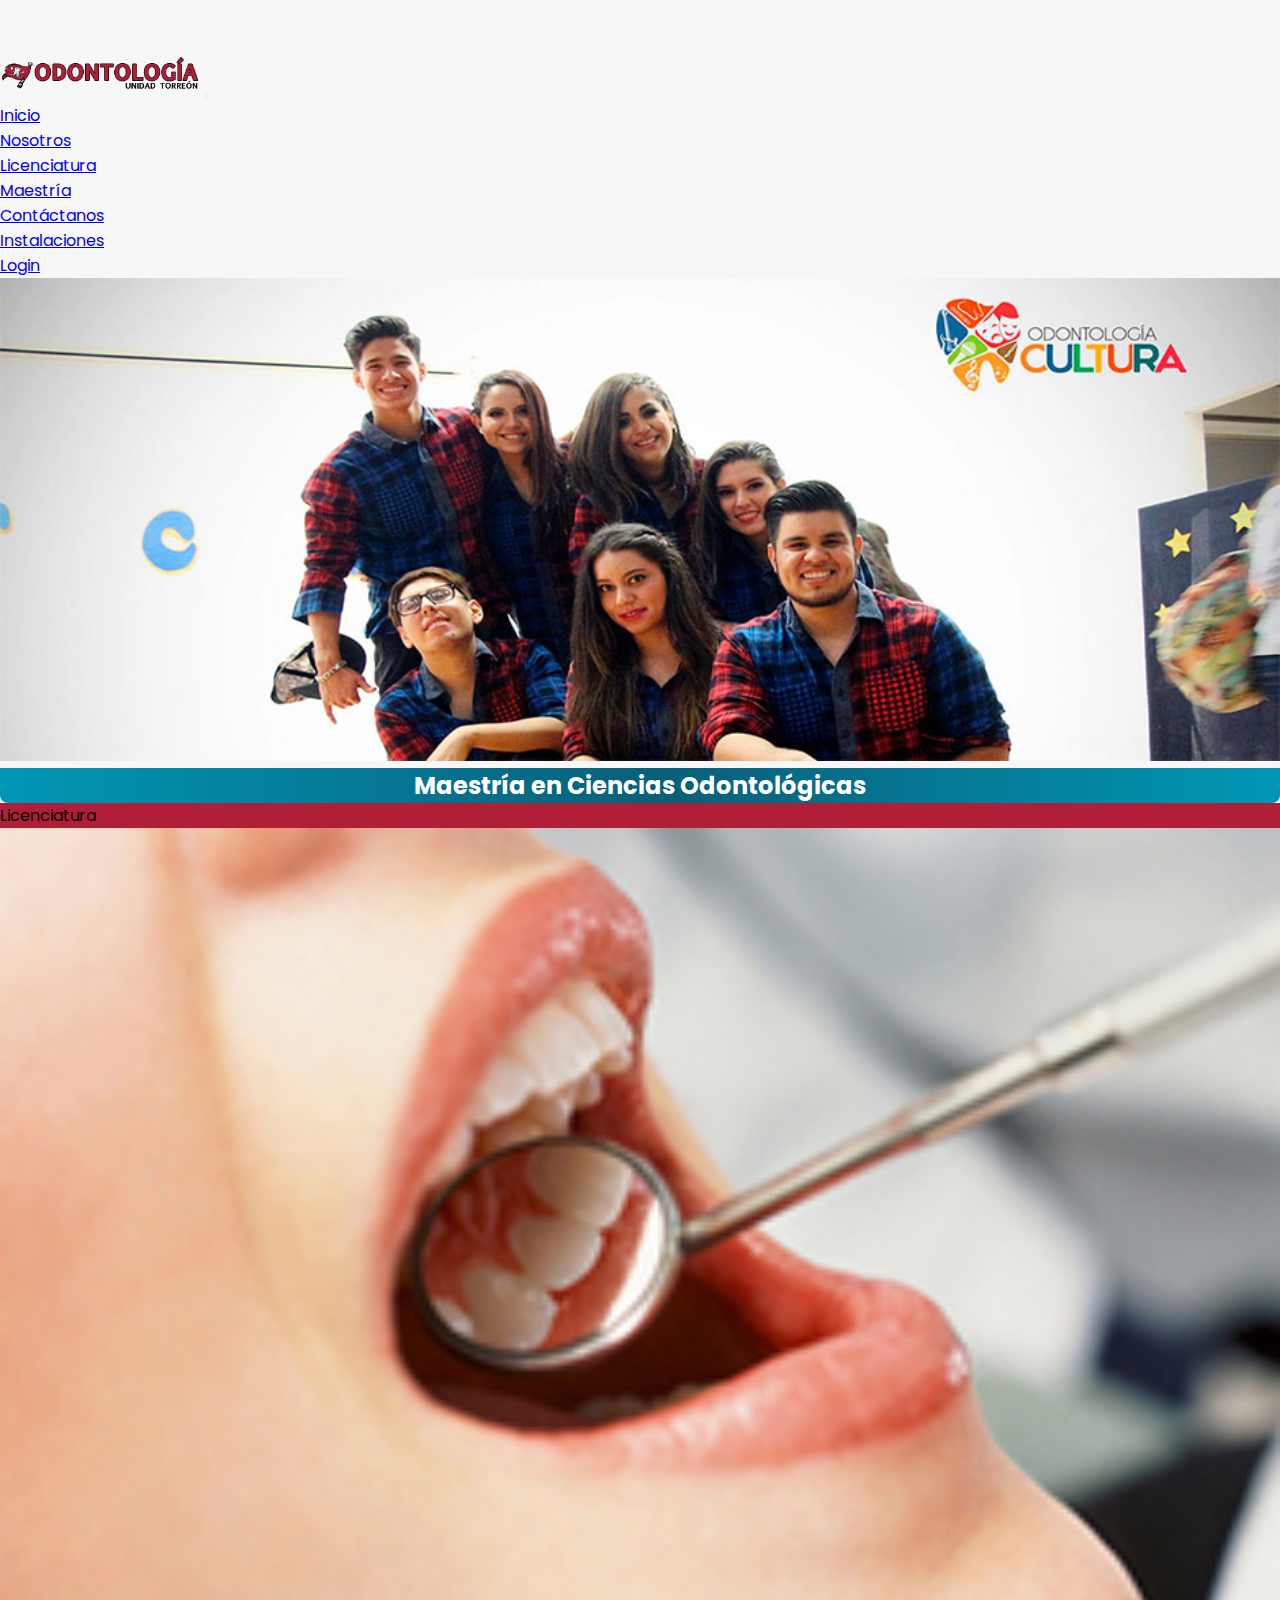
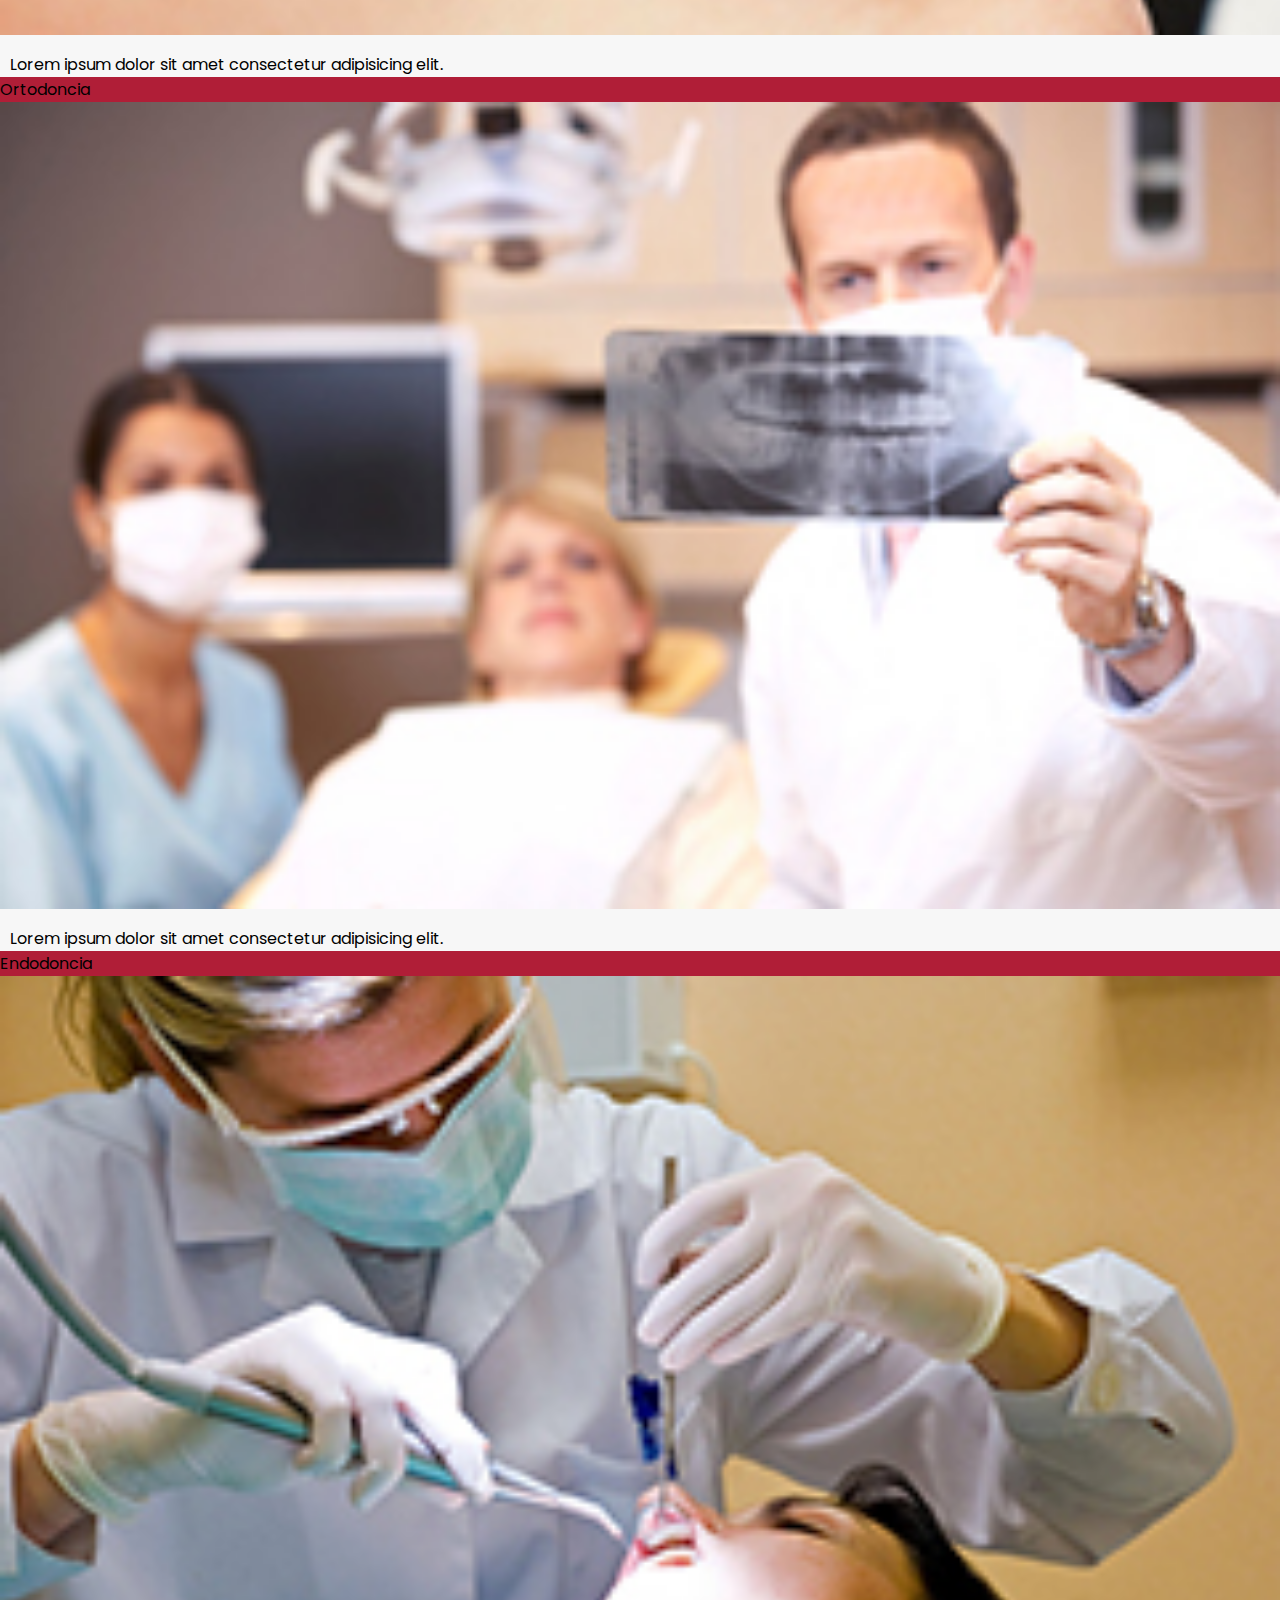
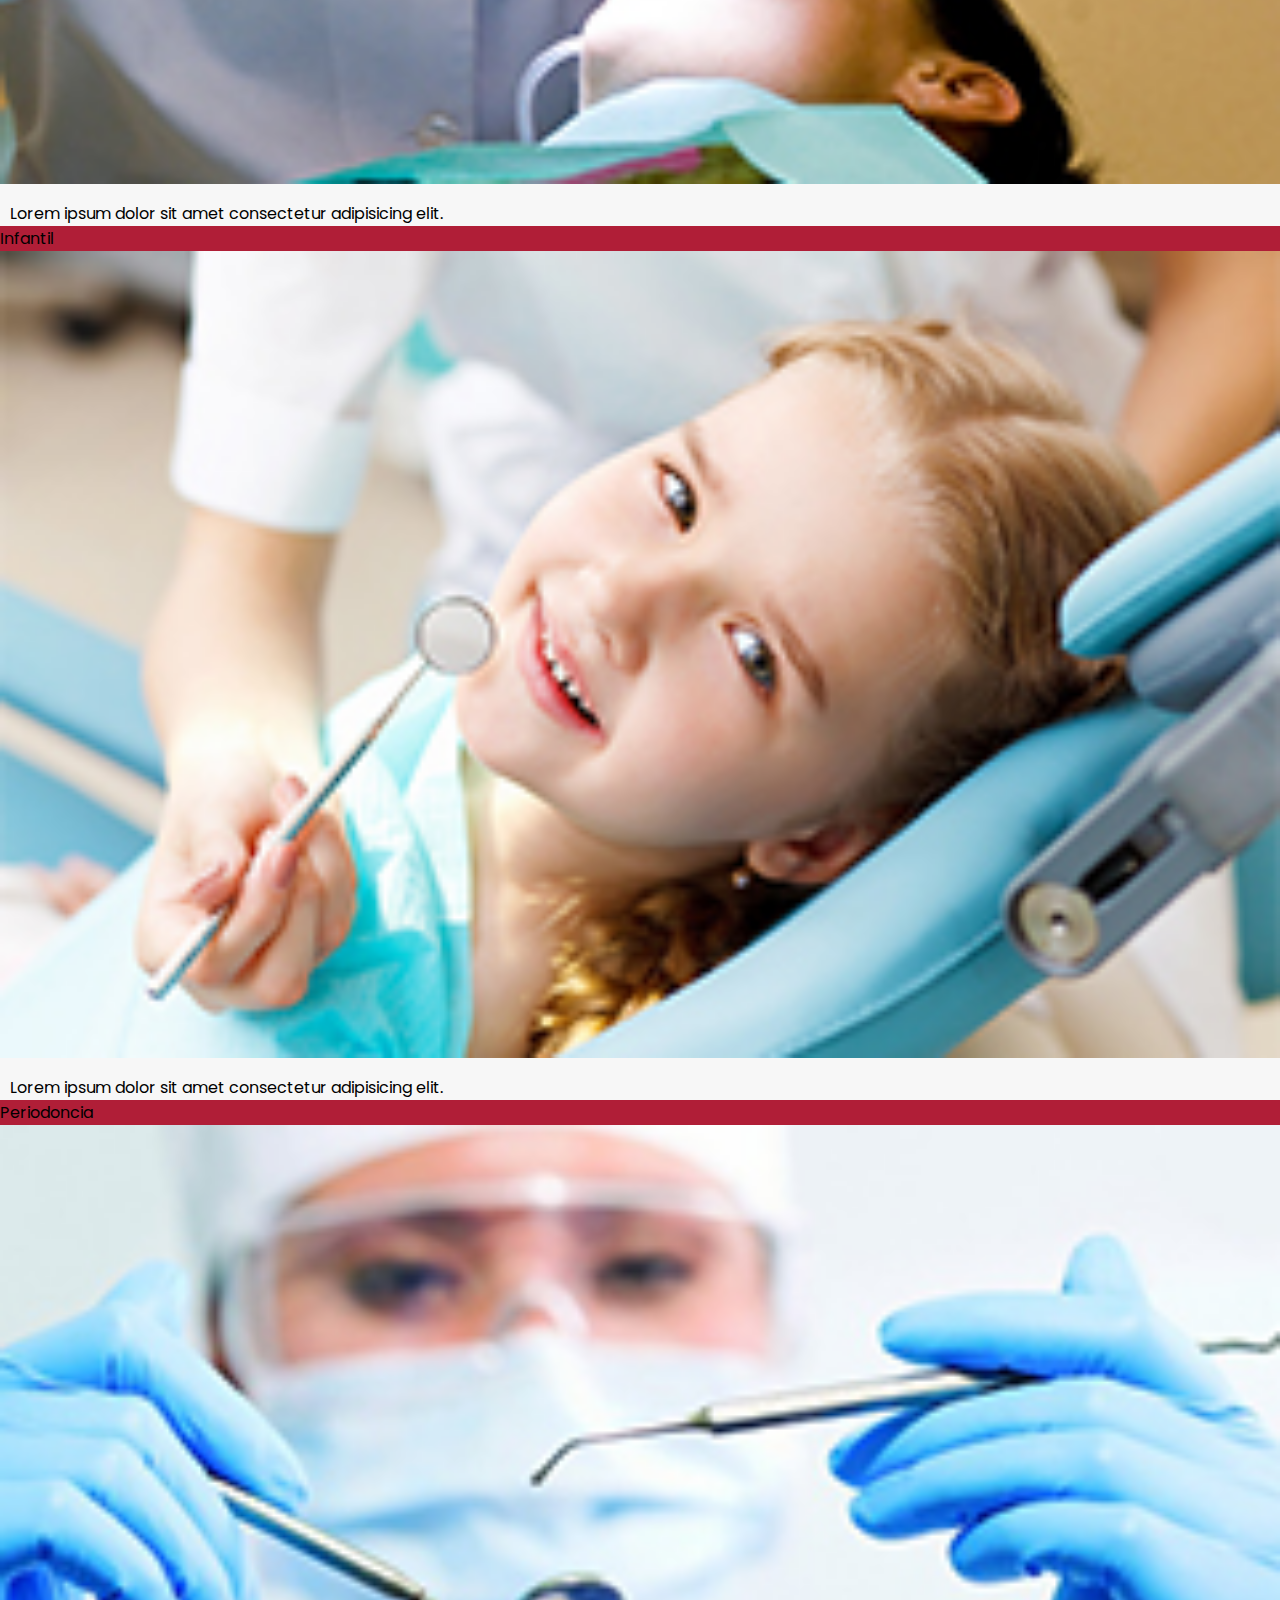
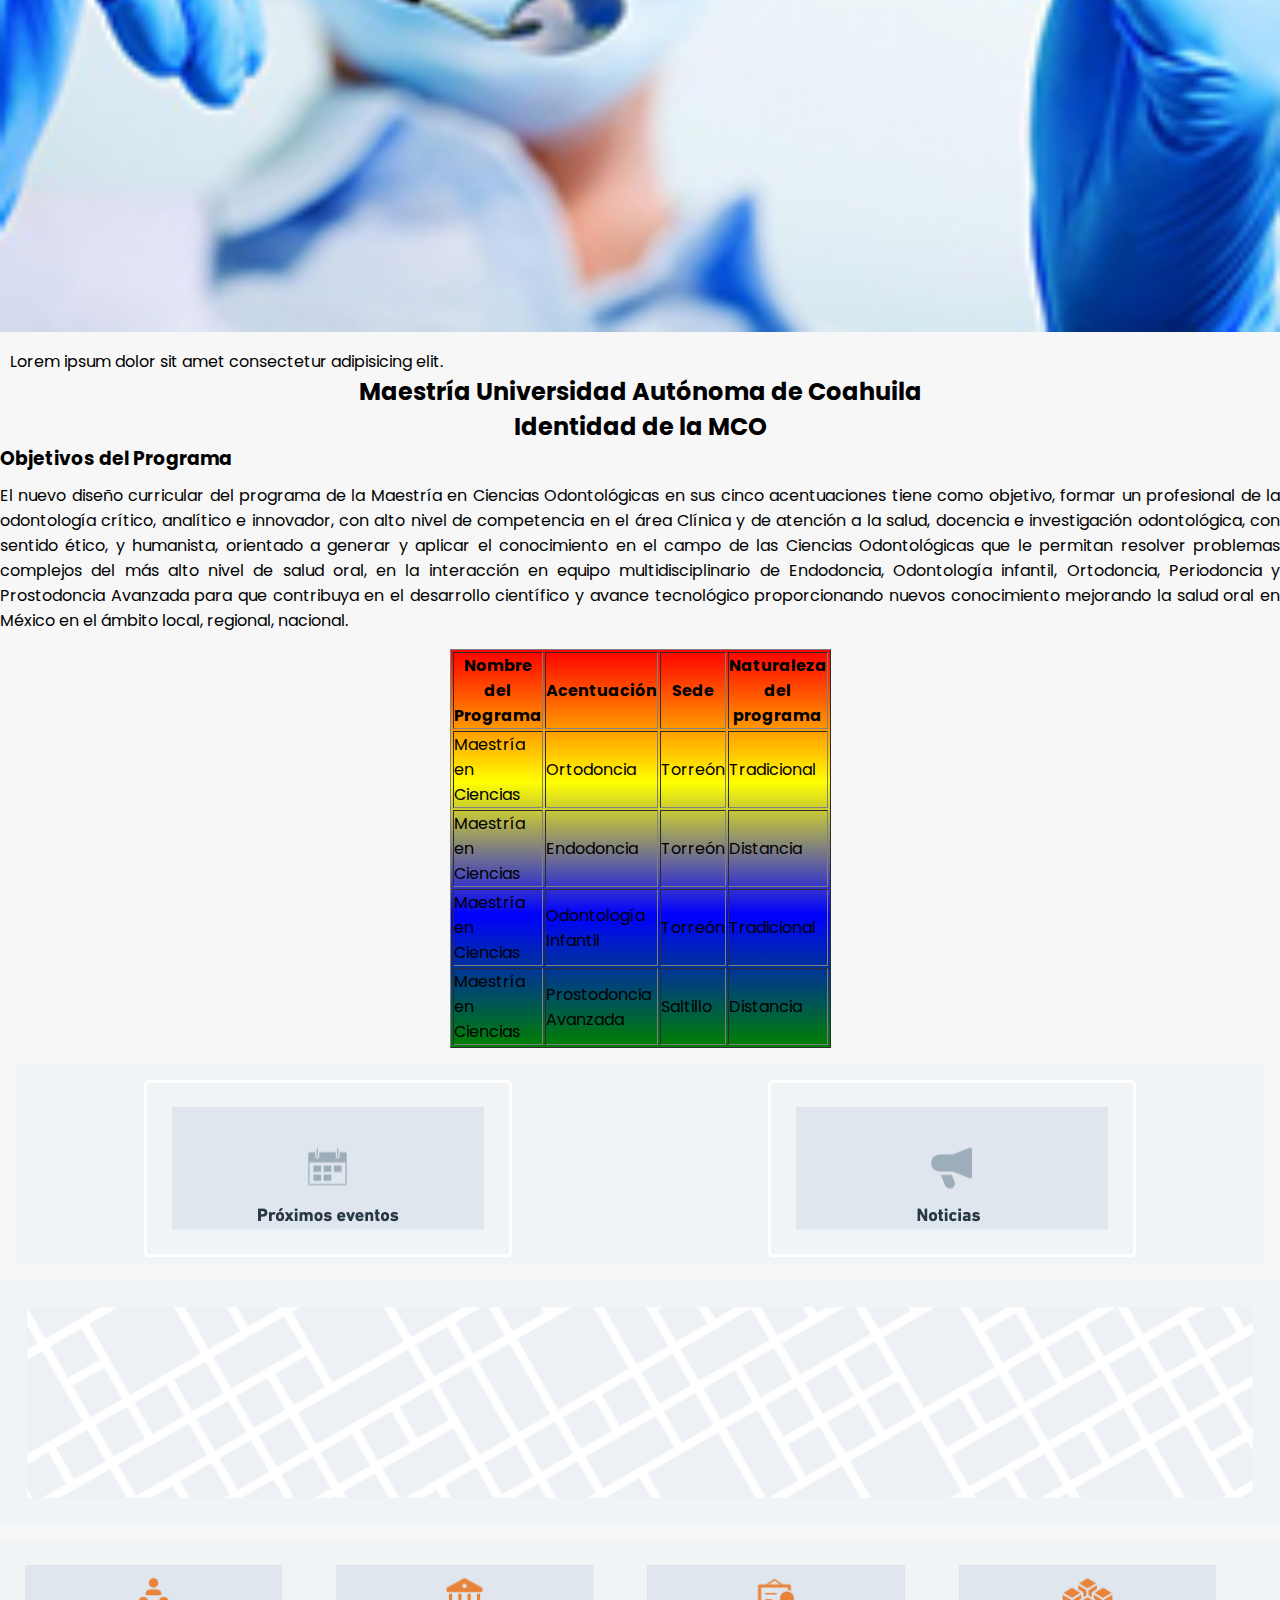
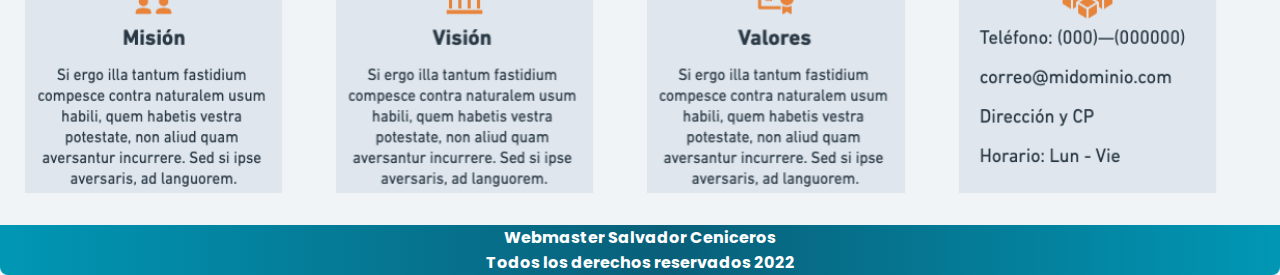
<file: pages/maestria.html>
<!DOCTYPE html>
<html lang="es">

<head>
    <meta charset="UTF-8">
    <meta http-equiv="X-UA-Compatible" content="IE=edge">
    <meta name="viewport" content="width=device-width, initial-scale=1.0">
    <link href="https://cdn.jsdelivr.net/npm/bootstrap@5.2.0-beta1/dist/css/bootstrap.min.css" rel="stylesheet" integrity="sha384-0evHe/X+R7YkIZDRvuzKMRqM+OrBnVFBL6DOitfPri4tjfHxaWutUpFmBp4vmVor" crossorigin="anonymous">
    <link href="https://use.fontawesome.com/releases/v5.4.1/css/all.css" rel="stylesheet" integrity="sha384-5sAR7xN1Nv6T6+dT2mhtzEpVJvfS3NScPQTrOxhwjIuvcA67KV2R5Jz6kr4abQsz" crossorigin="anonymous">
    <link rel="preconnect" href="https://fonts.googleapis.com">
    <link rel="preconnect" href="https://fonts.gstatic.com" crossorigin>
    <link href="https://fonts.googleapis.com/css2?family=Poppins:wght@200;300;400;700&display=swap" rel="stylesheet">
    <link rel="stylesheet" href="../css/style.css">
    <title>Maestría .:. Odontología UT</title>
</head>

<body>
   
<!--Menu principal-->
    <nav class="navbar navbar-expand-lg fixed-top navbar-light" style="background-color: #f7f7f7;">
        <div class="container-fluid">
            <a class="navbar-brand scale-in-center" href="../index.html"><img src="../img/logo.jpeg" width="200"></a>
            <button class="navbar-toggler" type="button" data-bs-toggle="collapse" data-bs-target="#mimenu" aria-controls="navbarText" aria-expanded="false" aria-label="Toggle navigation">
                <span class="navbar-toggler-icon"></span>
            </button>
            <div class="collapse navbar-collapse" id="mimenu">
                <ul class="navbar-nav me-auto mb-2 mb-lg-0">
                    <li class="nav-item">
                        <a class="nav-link" aria-current="page" href="../index.html">Inicio</a>
                    </li>
                    <li class="nav-item">
                        <a class="nav-link" href="nosotros.html">Nosotros</a>
                    </li>
                    <li class="nav-item">
                        <a class="nav-link" href="licenciatura.html">Licenciatura</a>
                    </li>
                    <li class="nav-item">
                        <a class="nav-link active" href="#">Maestría</a>
                    </li>
                    <li class="nav-item">
                        <a class="nav-link" href="contacto.html">Contáctanos</a>
                    </li>
                    <li class="nav-item">
                        <a class="nav-link" href="#">Instalaciones</a>
                    </li>
                </ul>
                <ul class="navbar-nav mt-auto">
                    <li class="nav-item">
                        <a class="nav-link" href="#"><i class="fas fa-user"></i> Login</a>
                    </li>
                </ul>
            </div>
        </div>
    </nav>
<main class="container-fluid">
    <!--Carusel-->
    <div>
        <img src="../img/lsw4.jpg" class="scale-in-center" width="100% " alt=" "></div>
    <h1 class="tituloPrincipal degradado">Maestría en Ciencias Odontológicas</h1>
<!--Arias especificas-->
    <div class="conatainer-fluid" style="background-color: #f7f7f7;">
        <div class="row text-white text-center">
            <div class="col-sm">
                <div class="card">
                    <div class="card-header bg-rojo">Licenciatura</div>
                    <div class="card-body p-0">
                        <a href="#"><img src="../img/2021/licenciatura.jpg" width="100%"></a></div>
                    <div class="card-footer"><p style="color: black;">Lorem ipsum dolor sit amet consectetur adipisicing elit.</p></div>
                </div>
            </div>
            <div class="col-sm">
                <div class="card">
                    <div class="card-header bg-rojo">Ortodoncia</div>
                    <div class="card-body  p-0">
                        <a href="#"><img src="../img/2021/ortodoncia.jpg" width="100%"></a></div>
                    <div class="card-footer"><p style="color: black;">Lorem ipsum dolor sit amet consectetur adipisicing elit.</p></div>
                </div>
            </div>
            <div class="col-sm">
                <div class="card">
                    <div class="card-header bg-rojo">Endodoncia</div>
                    <div class="card-body  p-0">
                        <a href="#"><img src="../img/2021/endodoncia.jpg" width="100%"></a></div>
                    <div class="card-footer"><p style="color: black;">Lorem ipsum dolor sit amet consectetur adipisicing elit.</p></div>
                </div>
            </div>
            <div class="col-sm">
                <div class="card">
                    <div class="card-header bg-rojo">Infantil</div>
                    <div class="card-body  p-0">
                        <a href="#"><img src="../img/2021/infantil.jpg" width="100%"></a></div>
                    <div class="card-footer"><p style="color: black;">Lorem ipsum dolor sit amet consectetur adipisicing elit.</p></div>
                </div>
            </div>
            <div class="col-sm">
                <div class="card">
                    <div class="card-header bg-rojo">Periodoncia</div>
                    <div class="card-body  p-0">
                        <a href="#"><img src="../img/2021/periodoncia.jpg" width="100%"></a></div>
                    <div class="card-footer"><p style="color: black;">Lorem ipsum dolor sit amet consectetur adipisicing elit.</p></div>
                </div>
            </div>        
        </div>
    </div>
    <div class="card">

    </div>
</main>

<disection class="container">
    <section class="principal">
        <h1>Maestría Universidad Autónoma de Coahuila</h1>
        <h2>Identidad de la MCO</h2>
        <h3>Objetivos del Programa</h3>
        <p>El nuevo diseño curricular del programa de la Maestría en Ciencias Odontológicas en sus cinco acentuaciones tiene como objetivo, formar un profesional de la odontología crítico, analítico e innovador, con alto nivel de competencia en el área Clínica y de atención a la salud, docencia e investigación odontológica, con sentido ético, y humanista, orientado a generar y aplicar el conocimiento en el campo de las Ciencias Odontológicas que le permitan resolver problemas complejos del más alto nivel de salud oral, en la interacción en equipo multidisciplinario de Endodoncia, Odontología infantil, Ortodoncia, Periodoncia y Prostodoncia Avanzada para que contribuya en el desarrollo científico y avance tecnológico proporcionando nuevos conocimiento mejorando la salud oral en México en el ámbito local, regional, nacional.</p>
        </section>
        <section class="complemento">
        <table border="1" class="lineal">
            <tr>
                <th>Nombre del Programa</th>
                <th>Acentuación</th>
                <th>Sede</th>
                <th>Naturaleza del programa</th>
            </tr>
            <tbody>
                <tr>
                    <td>Maestría en Ciencias</td>
                    <td>Ortodoncia</td>
                    <td>Torreón</td>
                    <td>Tradicional</td>
                </tr>
                <tr>
                    <td>Maestría en Ciencias</td>
                    <td>Endodoncia</td>
                    <td>Torreón</td>
                    <td>Distancia</td>
                </tr>
                <tr>
                    <td>Maestría en Ciencias</td>
                    <td>Odontología Infantil</td>
                    <td>Torreón</td>
                    <td>Tradicional</td>
                </tr>
                <tr>
                    <td>Maestría en Ciencias</td>
                    <td>Prostodoncia Avanzada</td>
                    <td>Saltillo</td>
                    <td>Distancia</td>
                </tr>
            </tbody>
        </table>
        </section>
                  
    <section class="novedades">
        <div class="eventos">
            <img src="../img/p-eventos.png " alt="Proximos Eventos ">
        </div>
        <div class="noticias">
            <img src="../img/noticias.png " alt="Noticias más importantes ">
        </div>
    </section>
    <section class="mapa">
        <img src="../img/mapa.png " width="100% " alt="Ubicación de la Facultad ">
    </section>
    <footer>
        <div class="identidad">
            <img src="../img/mision.png " width="24% " alt="Misión de la Facultad ">
            <img src="../img/vision.png " width="24% " alt="Visión de la Facultad ">
            <img src="../img/valores.png " width="24% " alt="Valores de la Facultad ">
            <img src="../img/contacto.png " width="24% " alt="Datos de Contacto ">
        </div>
        <div class="degradado">
            <h3>Webmaster Salvador Ceniceros</h3>
            <h4>Todos los derechos reservados 2022</h4>
        </div>
    </footer>
</div>

    <!-- JavaScript Bundle with Popper -->
    <script src="https://cdn.jsdelivr.net/npm/bootstrap@5.2.0-beta1/dist/js/bootstrap.bundle.min.js" integrity="sha384-pprn3073KE6tl6bjs2QrFaJGz5/SUsLqktiwsUTF55Jfv3qYSDhgCecCxMW52nD2" crossorigin="anonymous"></script>

</body>

</html>
</file>
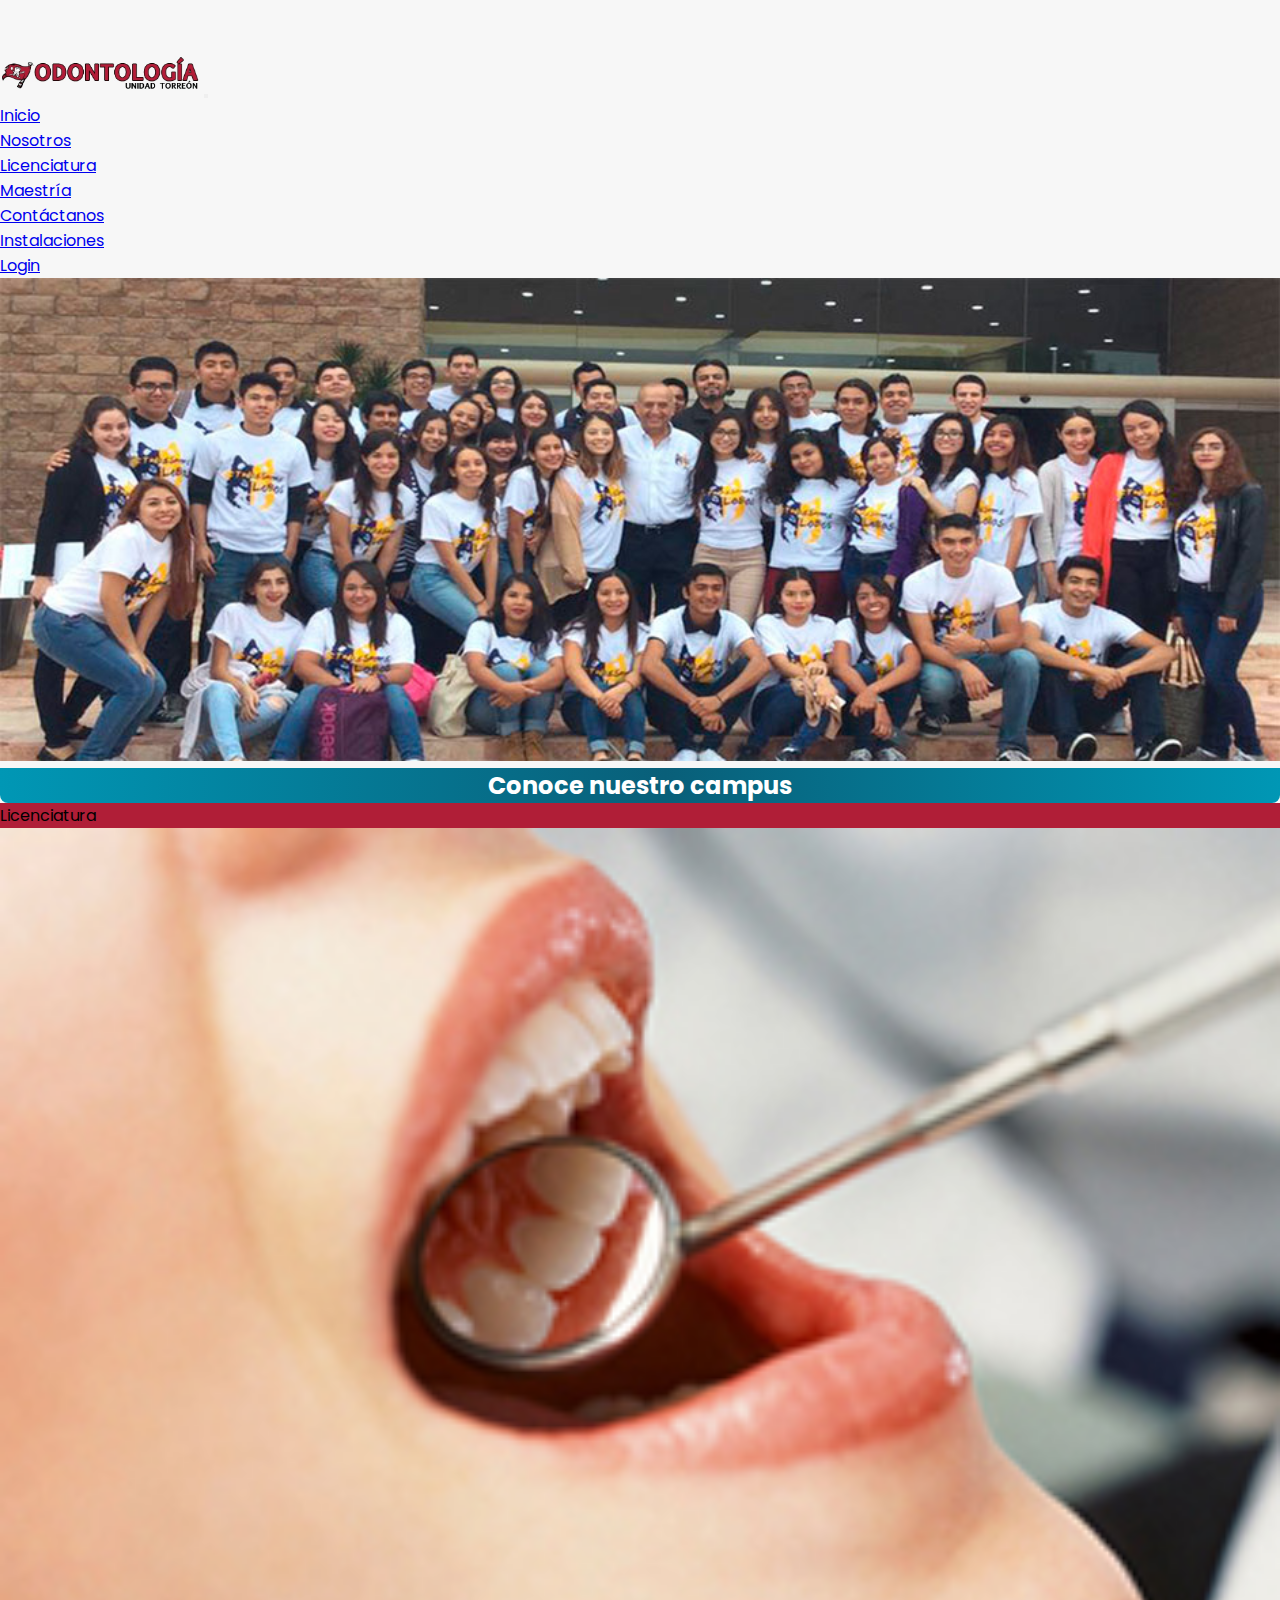
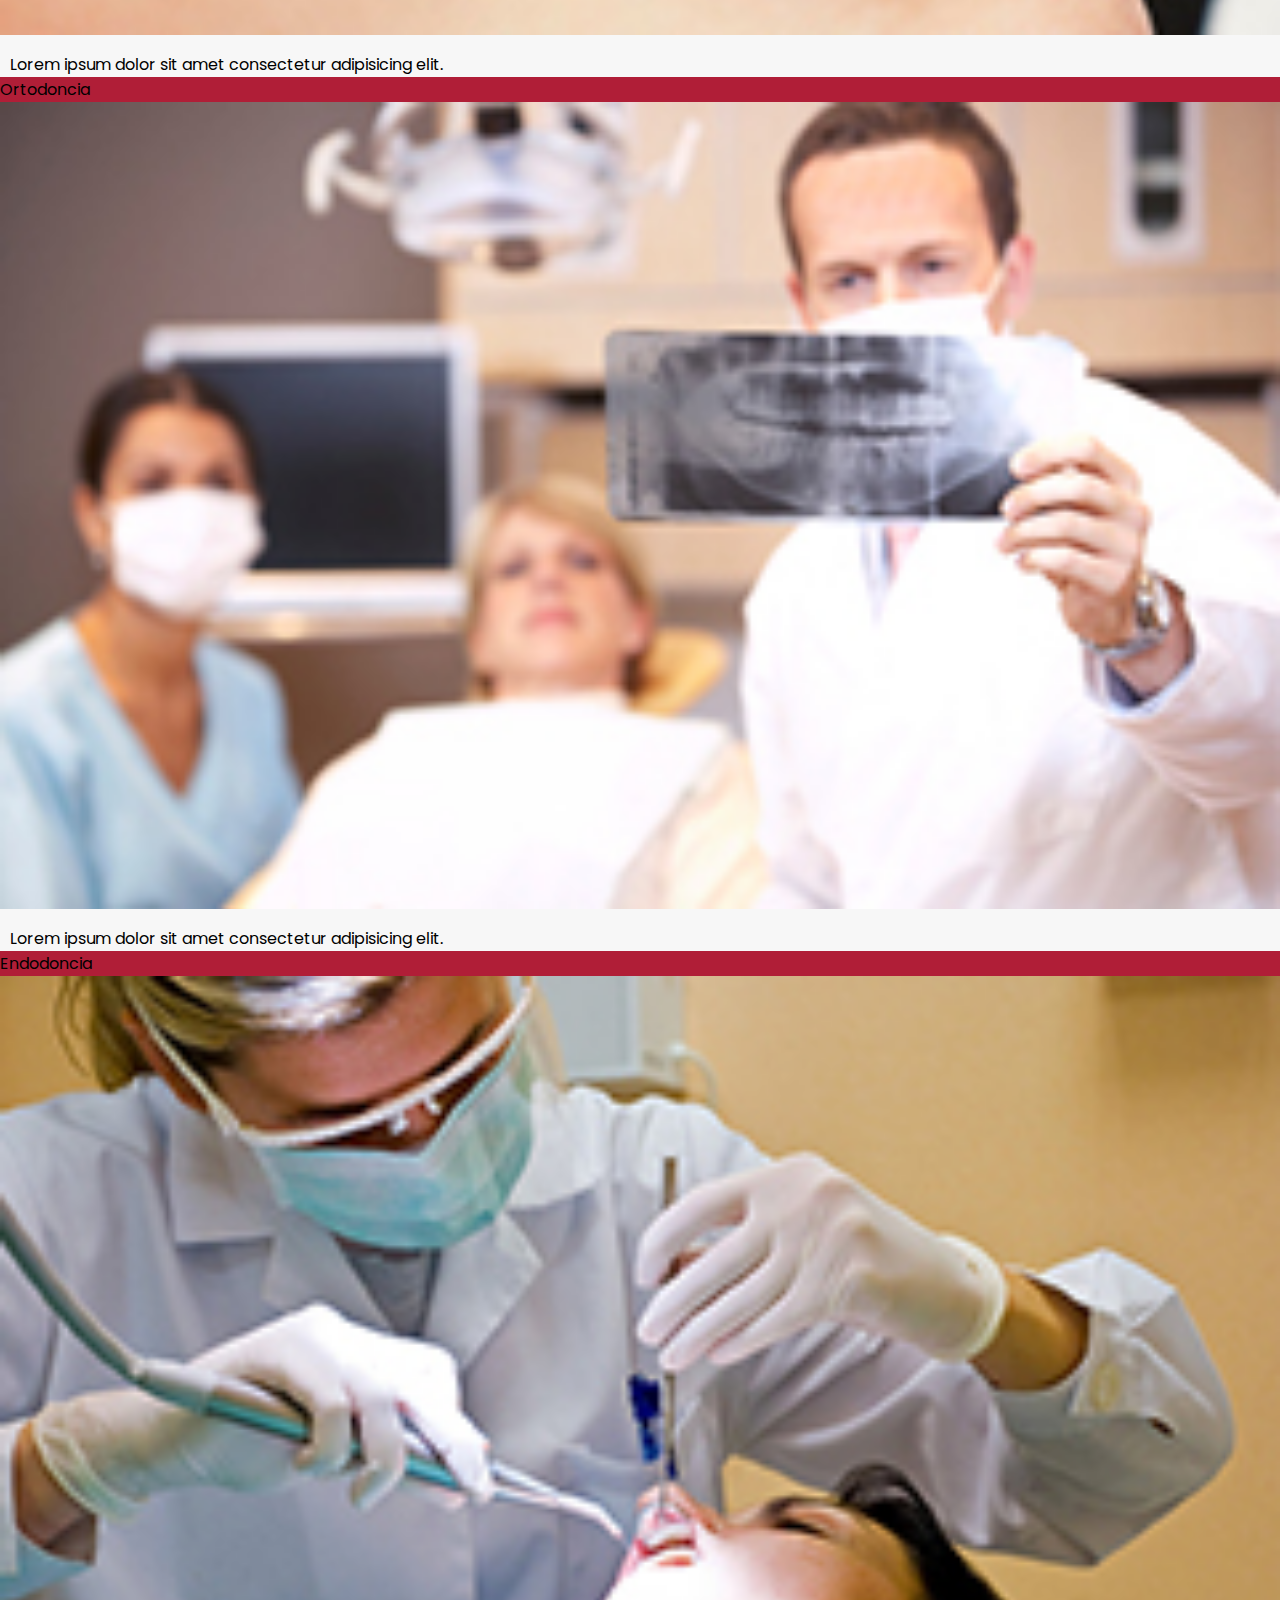
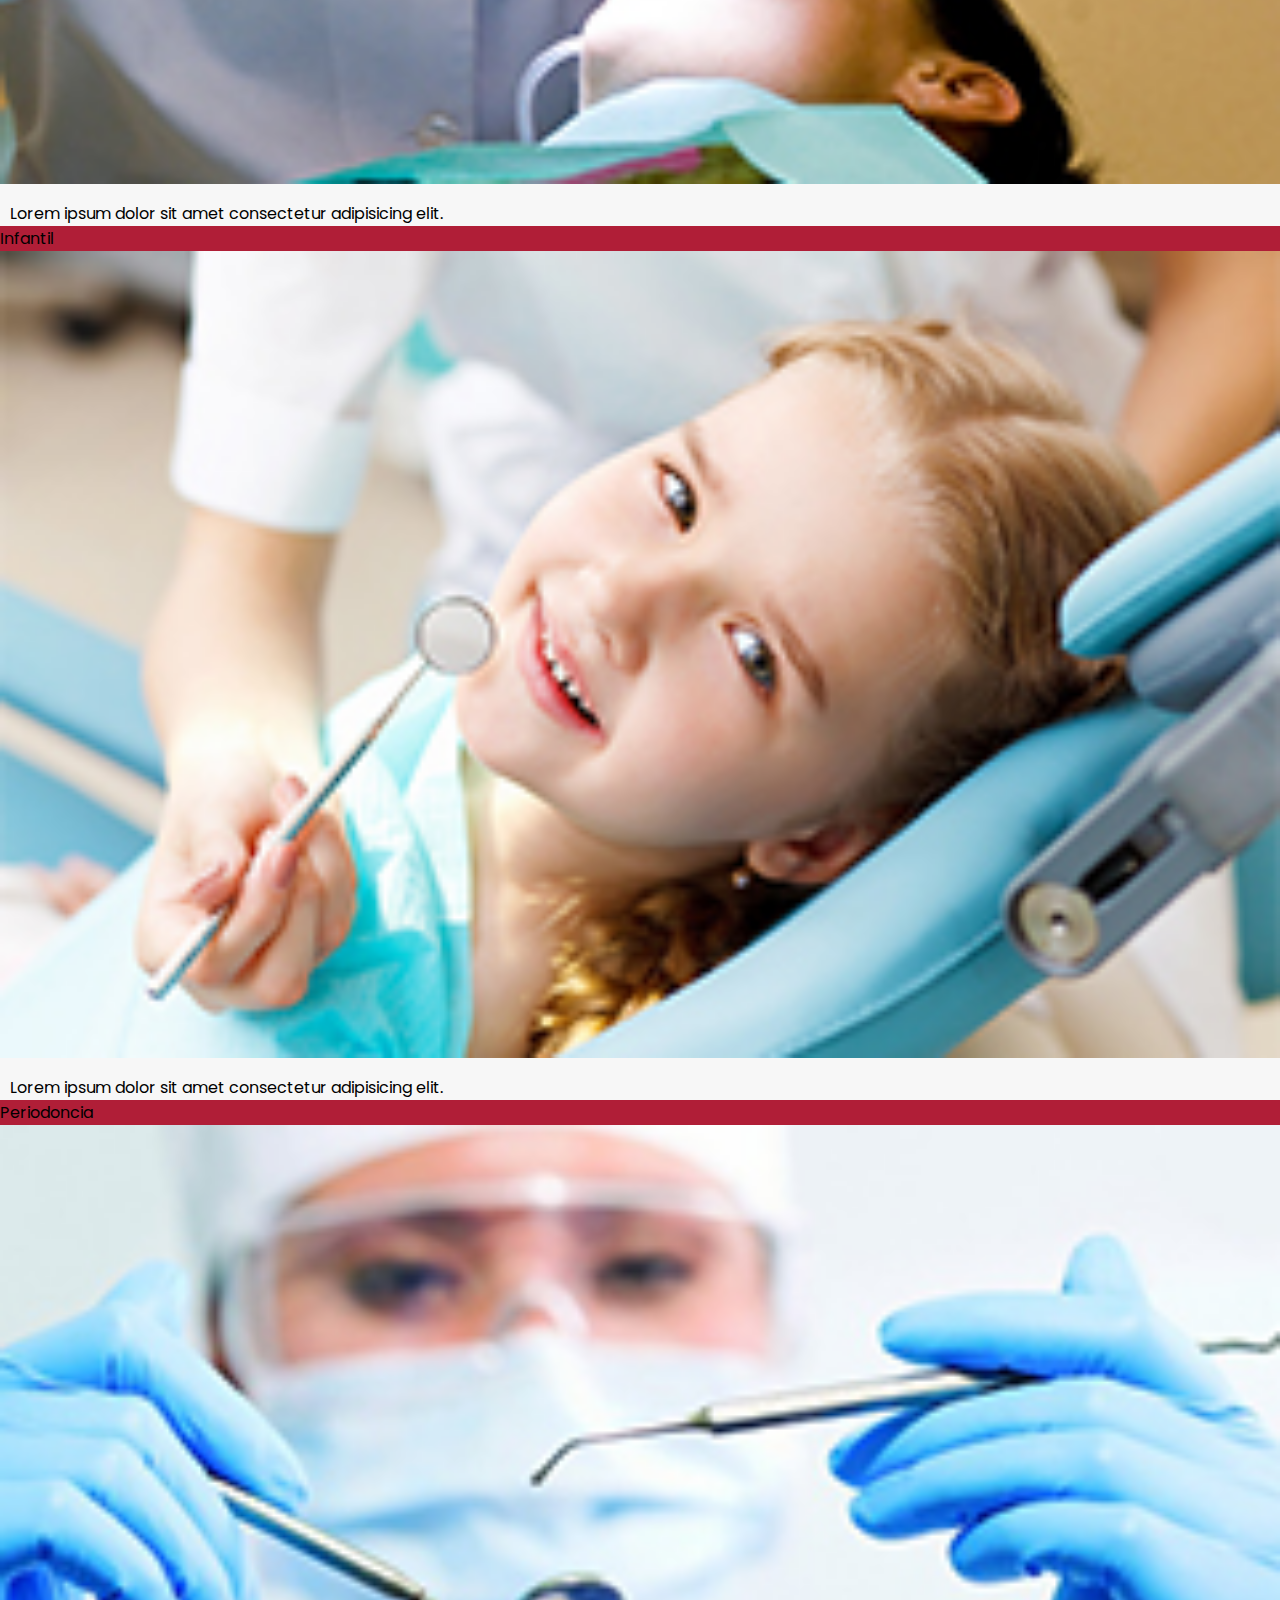
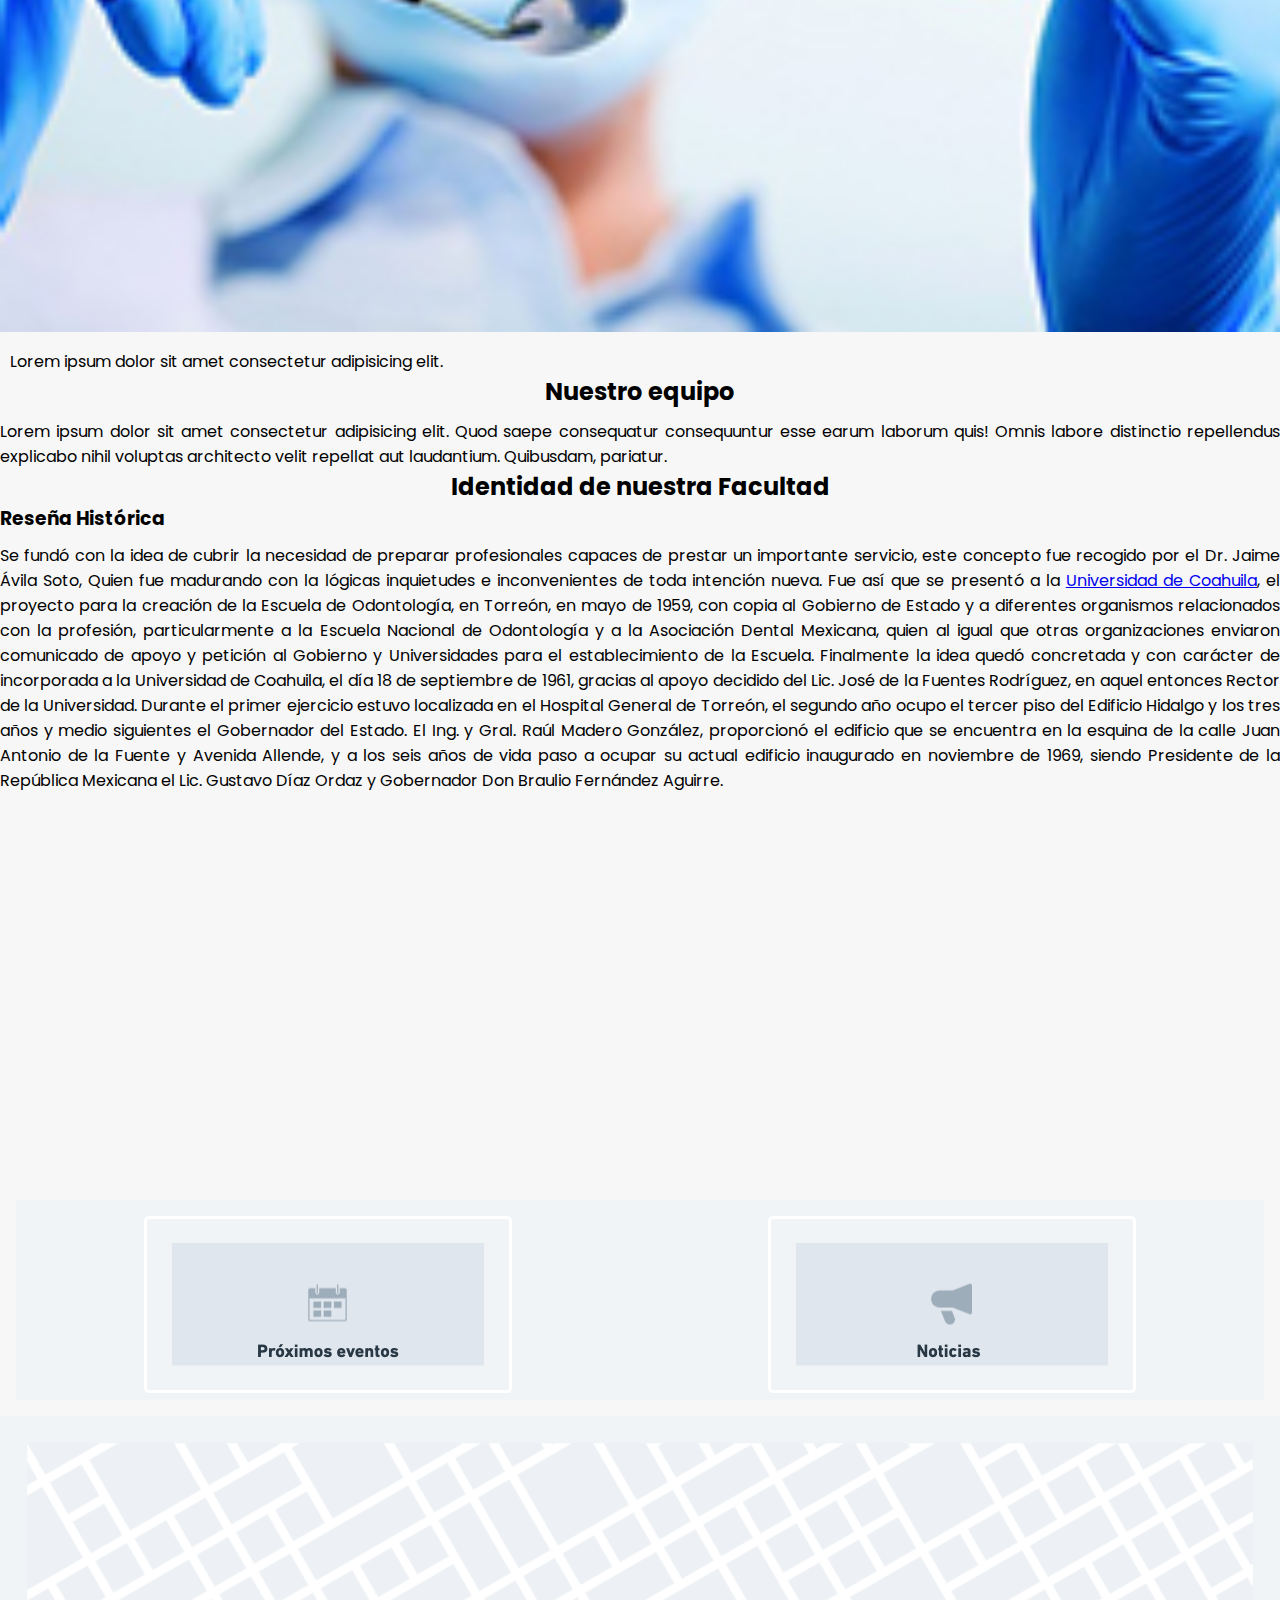
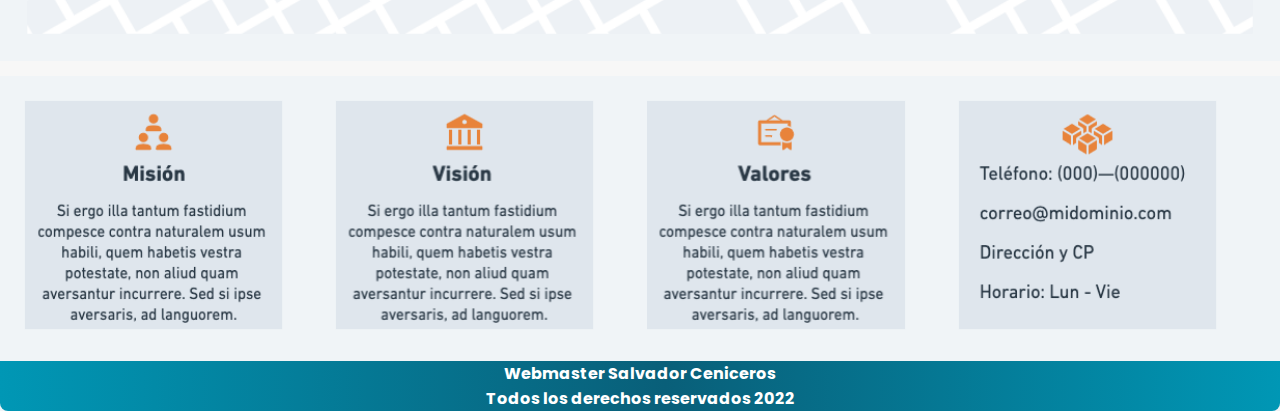
<file: pages/nosotros.html>
<!DOCTYPE html>
<html lang="es">

<head>
    <meta charset="UTF-8">
    <meta http-equiv="X-UA-Compatible" content="IE=edge">
    <meta name="viewport" content="width=device-width, initial-scale=1.0">
    <link href="https://cdn.jsdelivr.net/npm/bootstrap@5.2.0-beta1/dist/css/bootstrap.min.css" rel="stylesheet" integrity="sha384-0evHe/X+R7YkIZDRvuzKMRqM+OrBnVFBL6DOitfPri4tjfHxaWutUpFmBp4vmVor" crossorigin="anonymous">
    <link href="https://use.fontawesome.com/releases/v5.4.1/css/all.css" rel="stylesheet" integrity="sha384-5sAR7xN1Nv6T6+dT2mhtzEpVJvfS3NScPQTrOxhwjIuvcA67KV2R5Jz6kr4abQsz" crossorigin="anonymous">
    <link rel="preconnect" href="https://fonts.googleapis.com">
    <link rel="preconnect" href="https://fonts.gstatic.com" crossorigin>
    <link href="https://fonts.googleapis.com/css2?family=Poppins:wght@200;300;400;700&display=swap" rel="stylesheet">
    <link rel="stylesheet" href="../css/style.css">
    <title>Nosotros .:. Odontología UT</title>
</head>

<body>
   
<!--Menu principal-->
    <nav class="navbar navbar-expand-lg fixed-top navbar-light" style="background-color: #f7f7f7;">
        <div class="container-fluid">
            <a class="navbar-brand scale-in-center" href="../index.html"><img src="../img/logo.jpeg" width="200"></a>
            <button class="navbar-toggler" type="button" data-bs-toggle="collapse" data-bs-target="#mimenu" aria-controls="navbarText" aria-expanded="false" aria-label="Toggle navigation">
                <span class="navbar-toggler-icon"></span>
            </button>
            <div class="collapse navbar-collapse" id="mimenu">
                <ul class="navbar-nav me-auto mb-2 mb-lg-0">
                    <li class="nav-item">
                        <a class="nav-link" aria-current="page" href="../index.html">Inicio</a>
                    </li>
                    <li class="nav-item">
                        <a class="nav-link active" href="#">Nosotros</a>
                    </li>
                    <li class="nav-item">
                        <a class="nav-link" href="licenciatura.html">Licenciatura</a>
                    </li>
                    <li class="nav-item">
                        <a class="nav-link" href="maestria.html">Maestría</a>
                    </li>
                    <li class="nav-item">
                        <a class="nav-link" href="contacto.html">Contáctanos</a>
                    </li>
                    <li class="nav-item">
                        <a class="nav-link" href="#">Instalaciones</a>
                    </li>
                </ul>
                <ul class="navbar-nav mt-auto">
                    <li class="nav-item">
                        <a class="nav-link" href="#"><i class="fas fa-user"></i> Login</a>
                    </li>
                </ul>
            </div>
        </div>
    </nav>
<main class="container-fluid">
    <!--Carusel-->
    <div>
        <img src="../img/lsw2.jpg" class="scale-in-center" width="100% " alt=" "></div>
    <h1 class="tituloPrincipal degradado">Conoce nuestro campus</h1>
<!--Arias especificas-->
    <div class="conatainer-fluid" style="background-color: #f7f7f7;">
        <div class="row text-white text-center">
            <div class="col-sm">
                <div class="card">
                    <div class="card-header bg-rojo">Licenciatura</div>
                    <div class="card-body p-0">
                        <a href="#"><img src="../img/2021/licenciatura.jpg" width="100%"></a></div>
                    <div class="card-footer"><p style="color: black;">Lorem ipsum dolor sit amet consectetur adipisicing elit.</p></div>
                </div>
            </div>
            <div class="col-sm">
                <div class="card">
                    <div class="card-header bg-rojo">Ortodoncia</div>
                    <div class="card-body  p-0">
                        <a href="#"><img src="../img/2021/ortodoncia.jpg" width="100%"></a></div>
                    <div class="card-footer"><p style="color: black;">Lorem ipsum dolor sit amet consectetur adipisicing elit.</p></div>
                </div>
            </div>
            <div class="col-sm">
                <div class="card">
                    <div class="card-header bg-rojo">Endodoncia</div>
                    <div class="card-body  p-0">
                        <a href="#"><img src="../img/2021/endodoncia.jpg" width="100%"></a></div>
                    <div class="card-footer"><p style="color: black;">Lorem ipsum dolor sit amet consectetur adipisicing elit.</p></div>
                </div>
            </div>
            <div class="col-sm">
                <div class="card">
                    <div class="card-header bg-rojo">Infantil</div>
                    <div class="card-body  p-0">
                        <a href="#"><img src="../img/2021/infantil.jpg" width="100%"></a></div>
                    <div class="card-footer"><p style="color: black;">Lorem ipsum dolor sit amet consectetur adipisicing elit.</p></div>
                </div>
            </div>
            <div class="col-sm">
                <div class="card">
                    <div class="card-header bg-rojo">Periodoncia</div>
                    <div class="card-body  p-0">
                        <a href="#"><img src="../img/2021/periodoncia.jpg" width="100%"></a></div>
                    <div class="card-footer"><p style="color: black;">Lorem ipsum dolor sit amet consectetur adipisicing elit.</p></div>
                </div>
            </div>        
        </div>
    </div>
    <div class="card">

    </div>
</main>

<disection class="container">
    <section class="principal">
        <h1>Nuestro equipo</h1>
        <p>Lorem ipsum dolor sit amet consectetur adipisicing elit. Quod saepe consequatur consequuntur esse earum laborum quis! Omnis labore distinctio repellendus explicabo nihil voluptas architecto velit repellat aut laudantium. Quibusdam, pariatur.</p>
        <h2>Identidad de nuestra Facultad</h2>
        <h3>Reseña Histórica</h3>
        <p>
            Se fundó con la idea de cubrir la necesidad de preparar profesionales capaces de prestar un importante servicio, este concepto fue recogido por el Dr. Jaime Ávila Soto, Quien fue madurando con la lógicas inquietudes e inconvenientes de toda intención
            nueva. Fue así que se presentó a la <a href="https://www.uadec.mx" target="_black">Universidad de Coahuila</a>, el proyecto para la creación de la Escuela de Odontología, en Torreón, en mayo de 1959, con copia al Gobierno de Estado
            y a diferentes organismos relacionados con la profesión, particularmente a la Escuela Nacional de Odontología y a la Asociación Dental Mexicana, quien al igual que otras organizaciones enviaron comunicado de apoyo y petición al Gobierno y
            Universidades para el establecimiento de la Escuela. Finalmente la idea quedó concretada y con carácter de incorporada a la Universidad de Coahuila, el día 18 de septiembre de 1961, gracias al apoyo decidido del Lic. José de la Fuentes Rodríguez,
            en aquel entonces Rector de la Universidad. Durante el primer ejercicio estuvo localizada en el Hospital General de Torreón, el segundo año ocupo el tercer piso del Edificio Hidalgo y los tres años y medio siguientes el Gobernador del Estado.
            El Ing. y Gral. Raúl Madero González, proporcionó el edificio que se encuentra en la esquina de la calle Juan Antonio de la Fuente y Avenida Allende, y a los seis años de vida paso a ocupar su actual edificio inaugurado en noviembre de 1969,
                siendo Presidente de la República Mexicana el Lic. Gustavo Díaz Ordaz y Gobernador Don Braulio Fernández Aguirre.
            </p>
        </section>
    <section class="video">
        <iframe width="450" height="400" src="https://www.youtube.com/embed/VTPS8iIv2UM" title="YouTube video player" frameborder="0" allow="accelerometer; autoplay; clipboard-write; encrypted-media; gyroscope; picture-in-picture" allowfullscreen></iframe>
    </section>
                  
    <section class="novedades">
        <div class="eventos">
            <img src="../img/p-eventos.png " alt="Proximos Eventos ">
        </div>
        <div class="noticias">
            <img src="../img/noticias.png " alt="Noticias más importantes ">
        </div>
    </section>
    <section class="mapa">
        <img src="../img/mapa.png " width="100% " alt="Ubicación de la Facultad ">
    </section>
    <footer>
        <div class="identidad">
            <img src="../img/mision.png " width="24% " alt="Misión de la Facultad ">
            <img src="../img/vision.png " width="24% " alt="Visión de la Facultad ">
            <img src="../img/valores.png " width="24% " alt="Valores de la Facultad ">
            <img src="../img/contacto.png " width="24% " alt="Datos de Contacto ">
        </div>
        <div class="degradado">
            <h3>Webmaster Salvador Ceniceros</h3>
            <h4>Todos los derechos reservados 2022</h4>
        </div>
    </footer>
</div>

    <!-- JavaScript Bundle with Popper -->
    <script src="https://cdn.jsdelivr.net/npm/bootstrap@5.2.0-beta1/dist/js/bootstrap.bundle.min.js" integrity="sha384-pprn3073KE6tl6bjs2QrFaJGz5/SUsLqktiwsUTF55Jfv3qYSDhgCecCxMW52nD2" crossorigin="anonymous"></script>

</body>

</html>
</file>
<file: css/style.css>
/* Reiniciar los valores del navegador */
* {
    margin: 0;
    padding: 0;
    box-sizing: border-box;
    font-family: 'Poppins', sans-serif;
}

/* Colores para la pagina

fondos: #EFFFFD Titulos: #006778 Subtítulos: #42C2FF enlaces: #FFD124 extra: #85F4FF

*/

html body {
    padding-top: 50px;
    background-color: #f7f7f7;
}

h1, h2{
    font-size: 1.5rem;
    text-align: center;
}
.bg-rojo{
    background-color:#b01e37;
}
.btn-rojo{
    color: #fff;
    background-color:#b01e37;
    border-color: #b01e37;
}
p {
    text-align: justify;
    margin: 0 auto;
    padding-top: 10px;
}
main p {
    text-align: justify;
    margin: 0 10px;
    padding-top: 10px;
}
/* alinear contenedor de noticias y eventos */
.novedades{
    display: flex;
    flex-direction: column;
    align-content: start;
    padding-top: 1rem;
}

/* aplicando espacio en el complemento de información */
.complemento{
    margin: 1rem auto;
}

/* Ajustando las imagenes para que no se desborden */
.novedades div img {
    width: 100%;
    border: 3px solid white;
    border-radius: 5px;
    padding: 0 1px; 
}

/* formato a las tablas */
    tr, td, th,{ border: 1px solid grey;
    height=60;
    width="100%";
}

.mapa{
    margin-top:1rem;
}
/* .identidad{
    display: flex;
    flex-direction: column;
} */
footer h3, h4 {
    font-size: 1rem;
    text-align: center;
}

footer {
    margin-top: 15px;
    background-color: #F0F4F7;
}

/* Este es el tamaño para dispositivos mobiles*/
.container{
    display: grid;
    grid-template-areas:
    "principal"
    "complemento"
    "novedades"
    "mapa"
    "footer";
}
.principal{
    grid-area: principal;
}
.novedades{
    grid-area: novedades;
}
.complemento{
    grid-area: complemento;
}
/* .noticias{
    grid-area: noticias;
}
.eventos{
    grid-area: eventos;
} */
.mapa{
    grid-area: mapa;
    display: grid;
    grid-template-columns: 1fr;
}
footer{
    grid-area: footer;
}

/* configuración para tablets */
@media screen and (min-width:576px) {
    .container{
        grid-template-areas:"principal novedades"
        "complemento complemento"
    "mapa mapa"
    "footer footer";
}
.principal{
    grid-area: principal;
}
.complemento{
    grid-area: complemento;
    display: flex;
    flex-direction: row;
    justify-content: center;
}
.novedades{
    grid-area: novedades;
}
/* .noticias{
    grid-area: noticias;
}
.eventos{
    grid-area: eventos;
} */
.mapa{
    grid-area: mapa;
    display: grid;
    grid-template-columns: 1fr;
}


footer{
    grid-area: footer;
}
}

/* configuración para Desktop */
@media screen and (min-width:1200px) {
    .container{
        grid-template-areas:"principal principal principal"
        "complemento complemento complemento"
        "novedades novedades novedades"
    "mapa mapa mapa"
    "footer footer footer";
}
.principal{
    grid-area: principal;
}
.complemento{
    grid-area: complemento;
}
.novedades{
    grid-area: novedades;
    display: flex;
    flex-direction: row;
    justify-content: space-around;
    margin: 0 1rem;
    background-color: #F0F4F7;
}
/* .noticias{
    grid-area: noticias;
    display: flex;
    flex-direction: row;
}
.eventos{
    grid-area: eventos;
    display: flex;
    flex-direction: row;
} */


.mapa{
    grid-area: mapa;
    display: grid;
    grid-template-columns: 1fr;
}
footer{
    grid-area: footer;
}
}

/* Configuración al container para aplicar la Grid de CSS */
.container{
    max-width: 100%;
}

/* Animaciones a las imagenes */
.scale-in-center {
	-webkit-animation: scale-in-center 0.5s cubic-bezier(0.250, 0.460, 0.450, 0.940) both;
	        animation: scale-in-center 0.5s cubic-bezier(0.250, 0.460, 0.450, 0.940) both;
}

/* Configuracion animaciones */
@-webkit-keyframes scale-in-center {
    0% {
      -webkit-transform: scale(0);
              transform: scale(0);
      opacity: 1;
    }
    100% {
      -webkit-transform: scale(1);
              transform: scale(1);
      opacity: 1;
    }
  }
  @keyframes scale-in-center {
    0% {
      -webkit-transform: scale(0);
              transform: scale(0);
      opacity: 1;
    }
    100% {
      -webkit-transform: scale(1);
              transform: scale(1);
      opacity: 1;
    }
  }

  /* Animaciones a los botones */
 section div a:hover{
    display: block;
   font-size: 1.2rem;
   background-color: cornsilk;
}

/* Gradientes a las tablas */
.lineal {
   width: 250px;
   height:200px;
   background: linear-gradient(red, yellow, blue, green);}

.degradado{
   background: rgb(0,151,181);
   background: linear-gradient(90deg, rgba(0,151,181,1) 0%, rgba(9,95,121,1) 52%, rgba(0,151,181,1) 100%);
color: white;
border-bottom-left-radius: 0.5rem;
border-bottom-right-radius: 0.5rem;}
</file>
